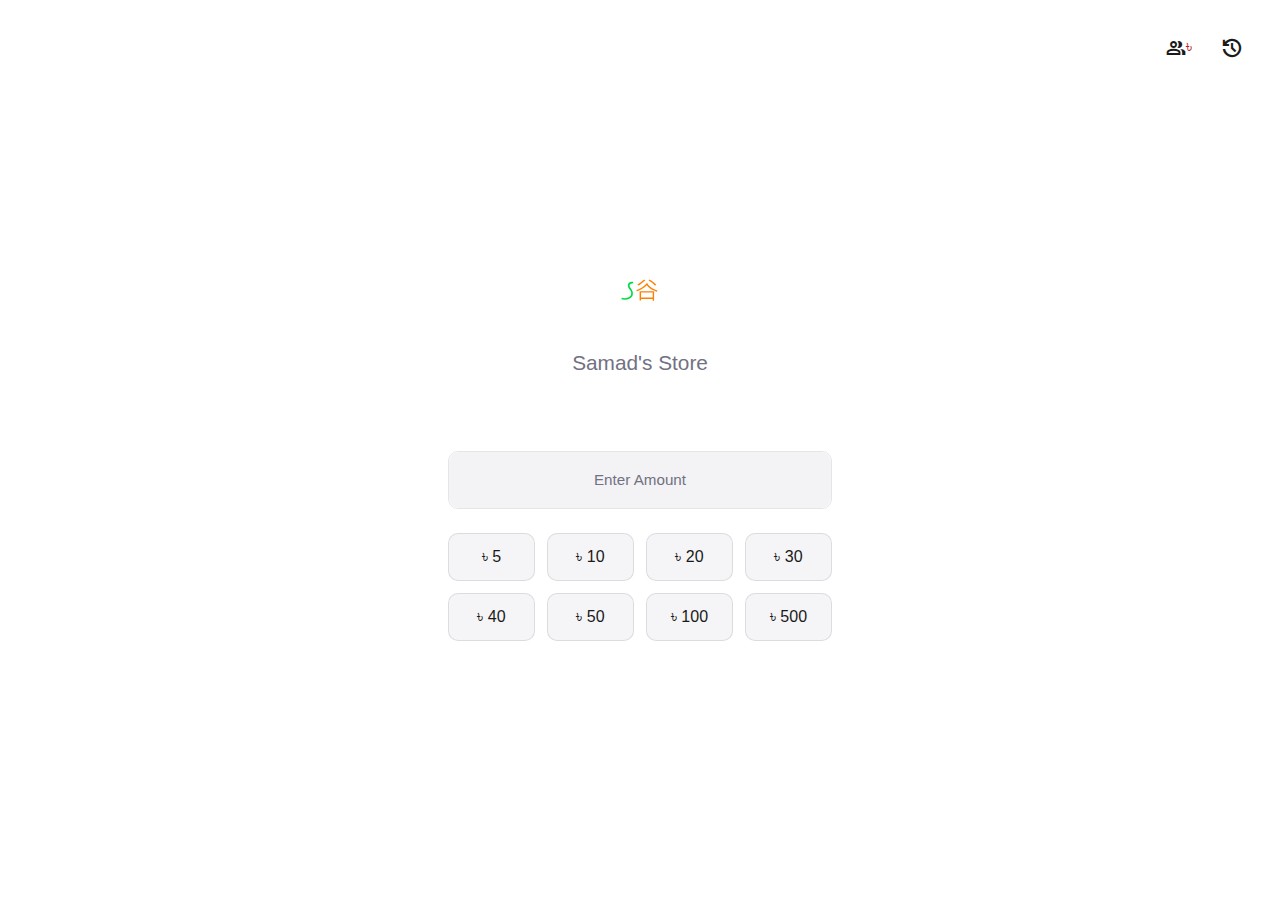
<file: UI_v1/index.html>
<!DOCTYPE html>
<html lang="en">
<head>
    <meta charset="UTF-8">
    <meta name="viewport" content="width=device-width, initial-scale=1.0, maximum-scale=1.0, user-scalable=no">
    <meta name="apple-mobile-web-app-capable" content="yes">
    <meta name="apple-mobile-web-app-status-bar-style" content="default">
    <link rel="icon" type="image/svg" href="assest/store.svg">
    <title>Cash Entry - Tally</title>
    <link rel="stylesheet" href="styles.css">
    <!-- Material Symbols Outlined -->
    <link href="https://fonts.googleapis.com/css2?family=Material+Symbols+Outlined" rel="stylesheet" />
</head>
<body>
    <div class="app">
        <!-- Header -->
        <header class="header">
            <div class="spacer"></div>
            <div style="display:flex; gap:0.5rem; align-items:center;">
                <button class="header-button" id="customerBalanceBtn" aria-label="Customer Balances">
                    <span class="material-symbols-outlined icon-md" style="position:relative;">group<span class="icon-sm" style="position:absolute; top:-2px; color: var(--red-700);">৳</span></span>
                </button>
            <button class="header-button" id="historyBtn" aria-label="History">
                <span class="material-symbols-outlined icon-lg">history</span>
            </button>
            </div>
        </header>

        <!-- Main Content -->
        <main class="main-content">
            <div class="content-container">
                <!-- Logo/Icon Area -->
                <div class="logo-section">
                    <div class="icon-container">
                        <img src="assest/store.svg" alt="Store Logo" class="money-emoji store-logo" />
                    </div>
                    <h2>Samad's Store</h2>
                </div>

                <!-- Cash Input -->
                <div class="input-section">
                    <div class="cash-input-container">
                        <input 
                            type="text" 
                            id="cashInput" 
                            placeholder="Enter Amount"
                            readonly
                            class="cash-input"
                        >
                    </div>

                    <!-- Current Balance Display -->
                    <div class="balance-display" id="balanceDisplay" style="display: none;">
                        <div class="balance-label">Current Balance</div>
                        <div class="balance-amount" id="balanceAmount">৳ 0.00</div>
                    </div>
                </div>

                <!-- Quick Amount Buttons -->
                <div class="quick-amounts">
                    <button class="quick-btn" data-amount="5">৳ 5</button>
                    <button class="quick-btn" data-amount="10">৳ 10</button>
                    <button class="quick-btn" data-amount="20">৳ 20</button>
                    <button class="quick-btn" data-amount="30">৳ 30</button>
                    <button class="quick-btn" data-amount="40">৳ 40</button>
                    <button class="quick-btn" data-amount="50">৳ 50</button>
                    <button class="quick-btn" data-amount="100">৳ 100</button>
                    <button class="quick-btn" data-amount="500">৳ 500</button>
                </div>
            </div>
        </main>

        <!-- Calculator Overlay -->
        <div class="calculator-overlay" id="calculatorOverlay">
            <div class="overlay-bg" id="calculatorBg"></div>
            <div class="calculator" id="calculator">
                <div class="calculator-header">
                    <h3>Calculator</h3>
                    <button class="close-btn" id="closeCalculator" aria-label="Close calculator">
                        <span class="material-symbols-outlined icon-lg">close</span>
                    </button>
                </div>

                <!-- Calculator Display -->
                <div class="calculator-display">
                    <div class="display-text" id="calculatorDisplay">0</div>
                    <!-- Expression / history line shows the chained operations leading to the current value -->
                    <div class="expression-text" id="calculatorExpression" aria-live="polite"></div>
                </div>

                <!-- Calculator Grid -->
                <div class="calculator-grid">
                    <button class="calc-btn function-btn" data-action="clear" aria-label="Clear">
                        <span class="material-symbols-outlined icon-lg">backspace</span>
                    </button>

                    <button class="calc-btn function-btn" data-action="plusminus" aria-label="Plus minus">
                        <span class="symbol-char">±</span>
                    </button>

                    <button class="calc-btn function-btn" data-action="percent" aria-label="Percent">
                        <span class="material-symbols-outlined">percent</span>
                    </button>

                    <button class="calc-btn operation-btn" data-action="divide" aria-label="Divide">
                        <span class="symbol-char">÷</span>
                    </button>
                    
                    <button class="calc-btn number-btn" data-number="7">7</button>
                    <button class="calc-btn number-btn" data-number="8">8</button>
                    <button class="calc-btn number-btn" data-number="9">9</button>

                    <button class="calc-btn operation-btn" data-action="multiply" aria-label="Multiply">
                        <span class="material-symbols-outlined">close</span>
                    </button>
                    
                    <button class="calc-btn number-btn" data-number="4">4</button>
                    <button class="calc-btn number-btn" data-number="5">5</button>
                    <button class="calc-btn number-btn" data-number="6">6</button>

                    <button class="calc-btn operation-btn" data-action="subtract" aria-label="Subtract">
                        <span class="material-symbols-outlined">remove</span>
                    </button>
                    
                    <button class="calc-btn number-btn" data-number="1">1</button>
                    <button class="calc-btn number-btn" data-number="2">2</button>
                    <button class="calc-btn number-btn" data-number="3">3</button>

                    <button class="calc-btn operation-btn" data-action="add" aria-label="Add">
                        <span class="material-symbols-outlined">add</span>
                    </button>
                    
                    <button class="calc-btn number-btn zero-btn" data-number="0">0</button>
                    <button class="calc-btn number-btn" data-number=".">.</button>

                    <button class="calc-btn operation-btn" data-action="equals" aria-label="Equals">
                        <span class="material-symbols-outlined">equal</span>
                    </button>
                </div>

                <!-- Cash In/Out Buttons -->
                <div class="cash-actions">
                    <button class="cash-btn cash-in-btn" id="cashInBtn">Cash In</button>
                    <button class="cash-btn cash-out-btn" id="cashOutBtn">Cash Out</button>
                </div>
            </div>
        </div>

        <!-- Transaction History Sidebar -->
        <div class="history-sidebar" id="historySidebar">
            <div class="history-header">
                <h3>Transaction History</h3>
                <button class="close-btn" id="closeHistory" aria-label="Close history">
                    <span class="material-symbols-outlined icon-lg">close</span>
                </button>
            </div>

            <!-- Summary -->
            <div class="history-summary">
                <div class="summary-row">
                    <span class="summary-label">Cash In:</span>
                    <span class="summary-value cash-in" id="totalCashIn">৳ 0.00</span>
                </div>
                <div class="summary-row">
                    <span class="summary-label">Cash Out:</span>
                    <span class="summary-value cash-out" id="totalCashOut">৳ 0.00</span>
                </div>
                <div class="summary-row total-row">
                    <span class="summary-label">Net Amount:</span>
                    <span class="summary-value" id="netAmount">৳ 0.00</span>
                </div>
            </div>

            <!-- Transaction List -->
            <div class="transaction-list" id="transactionList">
                <div class="empty-state" id="emptyState">
                    No transactions yet
                </div>
            </div>

            <!-- history footer removed as requested -->
        </div>

        <!-- History Overlay Background -->
        <div class="history-overlay-bg" id="historyOverlayBg"></div>

        <!-- Customer Balance Sidebar -->
        <div class="cb-sidebar" id="cbSidebar">
            <div class="history-header"> <!-- reuse existing header styling -->
                <h3>Customer Balances</h3>
                <button class="close-btn" id="closeCbSidebar" aria-label="Close customer balances">
                    <span class="material-symbols-outlined icon-lg">close</span>
                </button>
            </div>
            <div class="cb-content">
                <div class="cb-top-row">
                    <input type="text" id="cbSearch" class="cb-search" placeholder="Search customers">
                    <button class="cb-add-btn" id="cbAddBtn">Add</button>
                </div>
                <div class="cb-list" id="cbList">
                    <div class="cb-empty" id="cbEmptyState">No customers yet</div>
                </div>
            </div>
        </div>
        <div class="cb-overlay-bg" id="cbOverlayBg"></div>

        <!-- Customer Balance Add/Edit Modal (CB modal) -->
        <div class="cb-modal-overlay" id="cbModalOverlay">
            <div class="cb-modal" id="cbModal">
                <div class="cb-modal-header">
                    <h3 id="cbModalTitle">Add Customer</h3>
                    <button class="close-btn" id="closeCbModal" aria-label="Close">
                        <span class="material-symbols-outlined icon-lg">close</span>
                    </button>
                </div>
                <div class="cb-modal-body">
                    <div class="form-field">
                        <label for="cbNameInput">Customer Name</label>
                        <input type="text" id="cbNameInput" placeholder="Name">
                    </div>
                    <div class="form-field">
                        <label for="cbReasonInput">Description</label>
                        <textarea id="cbReasonInput" rows="3" placeholder="Optional description"></textarea>
                    </div>
                    <div class="form-field">
                        <label for="cbAmountInput">Amount</label>
                        <input type="number" id="cbAmountInput" step="0.01" placeholder="0.00">
                        <div class="cb-current-balance" id="cbCurrentBalance" style="display:none;">Current Balance: <span id="cbCurrentBalanceValue">৳ 0.00</span></div>
                    </div>
                </div>
                <!-- Unified Actions: Unpaid (subtract) / Paid (add) -->
                <div class="cb-modal-actions" id="cbActions" style="gap:0.75rem;">
                    <button type="button" class="cb-inc-btn cb-dec" id="cbUnpaidBtn" aria-label="Unpaid (subtract)" style="flex:1;">Unpaid</button>
                    <button type="button" class="cb-inc-btn cb-inc" id="cbPaidBtn" aria-label="Paid (add)" style="flex:1;">Paid</button>
                </div>
            </div>
        </div>

        <!-- Customer Balance History Modal (CBH modal) -->
        <div class="cbh-modal-overlay" id="cbhModalOverlay">
            <div class="cbh-modal" id="cbhModal">
                <div class="cb-modal-header">
                    <h3 id="cbhModalTitle">History</h3>
                    <button class="close-btn" id="closeCbhModal" aria-label="Close">
                        <span class="material-symbols-outlined icon-lg">close</span>
                    </button>
                </div>
                <div class="cbh-history-list" id="cbhHistoryList">
                    <!-- history entries injected here -->
                </div>
            </div>
        </div>
    </div>

    <script src="script.js"></script>
</body>
</html>
</file>
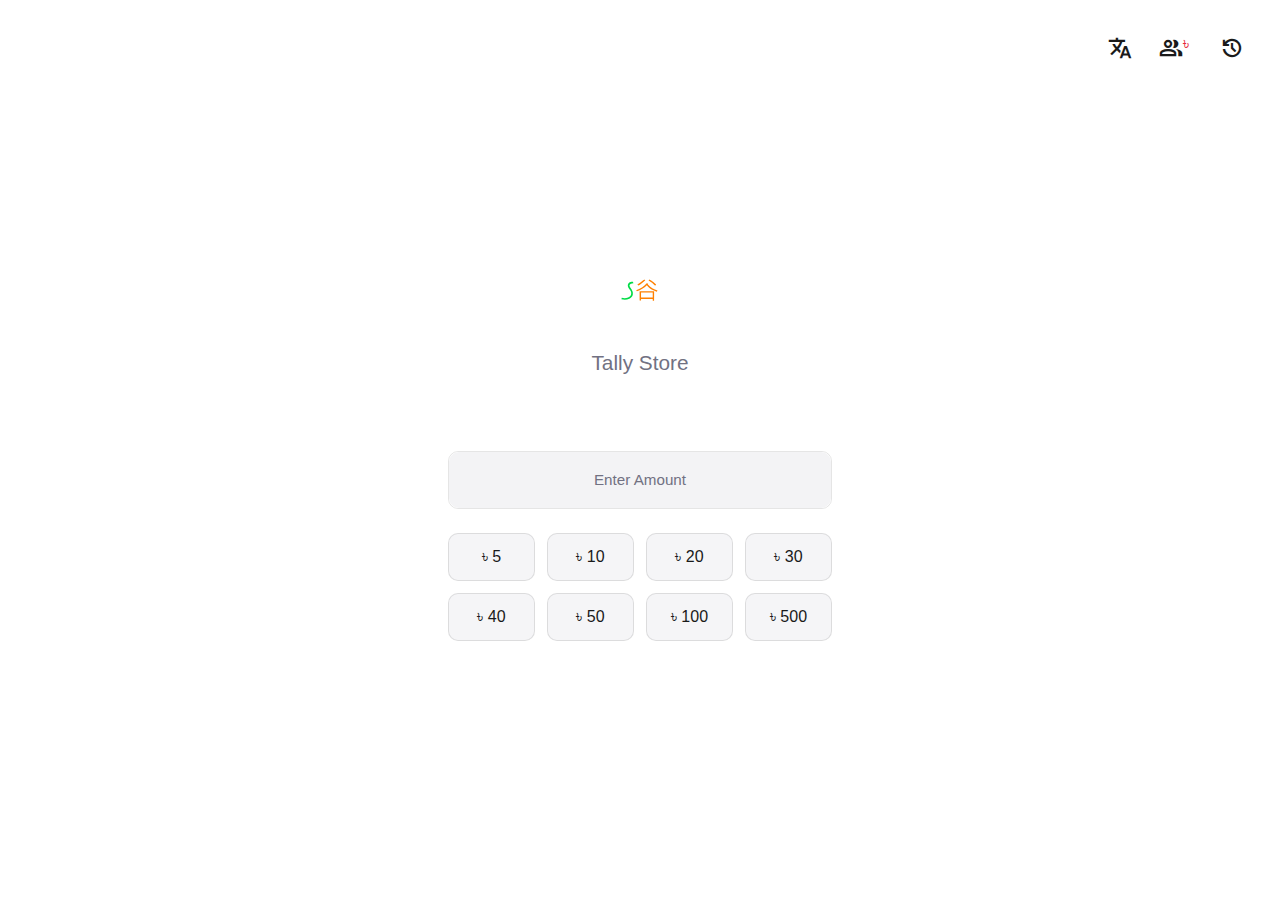
<file: v1/index.html>
<!DOCTYPE html>
<html lang="en">

<head>
    <meta charset="UTF-8">
    <meta name="viewport" content="width=device-width, initial-scale=1.0, maximum-scale=1.0, user-scalable=no">
    <meta name="apple-mobile-web-app-capable" content="yes">
    <meta name="apple-mobile-web-app-status-bar-style" content="default">
    <link rel="icon" type="image/svg" href="assest/store.svg">
    <title data-i18n="pageTitle">Cash Entry - Tally</title>
    <link rel="stylesheet" href="styles.css">
    <!-- Material Symbols Outlined -->
    <link href="https://fonts.googleapis.com/css2?family=Material+Symbols+Outlined" rel="stylesheet" />
</head>

<body>
    <div class="app">
        <!-- Header -->
        <header class="header">
            <div class="spacer"></div>
            <div style="display:flex; gap:0.5rem; align-items:center;">
                <div class="language-switcher" id="languageSwitcher">
                    <button class="header-button" id="languageBtn" aria-label="Language" data-i18n-aria="language">
                        <span class="material-symbols-outlined icon-lg">translate</span>
                    </button>
                    <div class="language-dropdown" id="languageDropdown">
                        <div class="language-option" data-lang="en">
                            <span class="lang-flag">🇺🇸</span>
                            <span class="lang-name" data-i18n="english">English</span>
                        </div>
                        <div class="language-option" data-lang="bn">
                            <span class="lang-flag">🇧🇩</span>
                            <span class="lang-name" data-i18n="bangla">বাংলা</span>
                        </div>
                    </div>
                </div>
                <button class="header-button" id="customerBalanceBtn" aria-label="Customer Balances" data-i18n-aria="customerBalances">
                    <span class="material-symbols-outlined icon-lg"
                        style="position:relative; margin-left: -10px;">group<span class="icon-sm"
                            style="position:absolute; top:-3px; color: var(--red-700); font-size: 0.5rem">৳</span></span>
                </button>
                <button class="header-button" id="historyBtn" aria-label="History" data-i18n-aria="history">
                    <span class="material-symbols-outlined icon-lg">history</span>
                </button>
            </div>
        </header>

        <!-- Main Content -->
        <main class="main-content">
            <div class="content-container">
                <!-- Logo/Icon Area -->
                <div class="logo-section">
                    <div class="icon-container">
                        <img src="assest/store.svg" alt="Store Logo" class="money-emoji store-logo" />
                    </div>
                    <h2>Tally Store</h2>
                </div>

                <!-- Cash Input -->
                <div class="input-section">
                    <div class="cash-input-container">
                        <input type="text" id="cashInput" placeholder="Enter Amount" data-i18n-placeholder="enterAmount" readonly class="cash-input">
                    </div>

                    <!-- Current Balance Display -->
                    <div class="balance-display" id="balanceDisplay" style="display: none;">
                        <div class="balance-label" data-i18n="currentBalance">Current Balance</div>
                        <div class="balance-amount" id="balanceAmount">৳ 0.00</div>
                    </div>
                </div>

                <!-- Quick Amount Buttons -->
                <div class="quick-amounts">
                    <button class="quick-btn" data-amount="5">৳ 5</button>
                    <button class="quick-btn" data-amount="10">৳ 10</button>
                    <button class="quick-btn" data-amount="20">৳ 20</button>
                    <button class="quick-btn" data-amount="30">৳ 30</button>
                    <button class="quick-btn" data-amount="40">৳ 40</button>
                    <button class="quick-btn" data-amount="50">৳ 50</button>
                    <button class="quick-btn" data-amount="100">৳ 100</button>
                    <button class="quick-btn" data-amount="500">৳ 500</button>
                </div>
            </div>
        </main>

        <!-- Calculator Overlay -->
        <div class="calculator-overlay" id="calculatorOverlay">
            <div class="overlay-bg" id="calculatorBg"></div>
            <div class="calculator" id="calculator">
                <!-- New Compact Calculator (no title, down button inside) -->
                <div class="calculator-top">
                    <button class="calc-dismiss-btn" id="closeCalculator" aria-label="Close calculator">
                        <span class="material-symbols-outlined">expand_more</span>
                    </button>
                </div>
                <div class="calculator-display">
                    <div class="display-text" id="calculatorDisplay">0</div>
                    <div class="expression-text" id="calculatorExpression" aria-live="polite"></div>
                </div>

                <!-- Redesigned Keypad -->
                <div class="keypad-grid" id="keypadGrid">
                    <!-- Row 1 -->
                    <button class="kp-btn kp-clear" data-action="allclear" data-i18n="allClear">AC</button>
                    <button class="kp-btn kp-func" data-action="backspace" aria-label="Backspace" data-i18n-aria="backspace"><span
                            class="material-symbols-outlined">backspace</span></button>
                    <button class="kp-btn kp-op" data-action="percent" aria-label="Percent" data-i18n-aria="percent">
                        <svg xmlns="http://www.w3.org/2000/svg" viewBox="0 0 640 640" aria-hidden="true"
                            focusable="false">
                            <path fill="currentColor"
                                d="M288 192C288 139 245 96 192 96C139 96 96 139 96 192C96 245 139 288 192 288C245 288 288 245 288 192zM544 448C544 395 501 352 448 352C395 352 352 395 352 448C352 501 395 544 448 544C501 544 544 501 544 448zM534.6 150.6C547.1 138.1 547.1 117.8 534.6 105.3C522.1 92.8 501.8 92.8 489.3 105.3L105.3 489.3C92.8 501.8 92.8 522.1 105.3 534.6C117.8 547.1 138.1 547.1 150.6 534.6L534.6 150.6z" />
                        </svg>
                    </button>
                    <button class="kp-btn kp-cash-out cash-out-btn" id="cashOutBtn" data-i18n="cashOut">Cash Out</button>
                    <!-- plus spans rows 4-5 column 5 -->

                    <!-- Row 2 -->
                    <button class="kp-btn kp-num" data-number="7">7</button>
                    <button class="kp-btn kp-num" data-number="8">8</button>
                    <button class="kp-btn kp-num" data-number="9">9</button>
                    <button class="kp-btn kp-cash-in cash-in-btn" id="cashInBtn" data-i18n="cashIn">Cash In</button>

                    <!-- Row 3 -->
                    <button class="kp-btn kp-num" data-number="4">4</button>
                    <button class="kp-btn kp-num" data-number="5">5</button>
                    <button class="kp-btn kp-num" data-number="6">6</button>
                    <button class="kp-btn kp-op" data-op="*" aria-label="Multiply">
                        <svg xmlns="http://www.w3.org/2000/svg" viewBox="0 0 640 640" aria-hidden="true"
                            focusable="false">
                            <path fill="currentColor"
                                d="M183.1 137.4C170.6 124.9 150.3 124.9 137.8 137.4C125.3 149.9 125.3 170.2 137.8 182.7L275.2 320L137.9 457.4C125.4 469.9 125.4 490.2 137.9 502.7C150.4 515.2 170.7 515.2 183.2 502.7L320.5 365.3L457.9 502.6C470.4 515.1 490.7 515.1 503.2 502.6C515.7 490.1 515.7 469.8 503.2 457.3L365.8 320L503.1 182.6C515.6 170.1 515.6 149.8 503.1 137.3C490.6 124.8 470.3 124.8 457.8 137.3L320.5 274.7L183.1 137.4z" />
                        </svg>
                    </button>
                    <button class="kp-btn kp-op" data-op="/" aria-label="Divide">
                        <svg xmlns="http://www.w3.org/2000/svg" viewBox="0 0 640 640" aria-hidden="true"
                            focusable="false">
                            <path fill="currentColor"
                                d="M320 112C350.9 112 376 137.1 376 168C376 198.9 350.9 224 320 224C289.1 224 264 198.9 264 168C264 137.1 289.1 112 320 112zM96 320C96 302.3 110.3 288 128 288L512 288C529.7 288 544 302.3 544 320C544 337.7 529.7 352 512 352L128 352C110.3 352 96 337.7 96 320zM264 472C264 441.1 289.1 416 320 416C350.9 416 376 441.1 376 472C376 502.9 350.9 528 320 528C289.1 528 264 502.9 264 472z" />
                        </svg>
                    </button>

                    <!-- Row 4 -->
                    <button class="kp-btn kp-num" data-number="1">1</button>
                    <button class="kp-btn kp-num" data-number="2">2</button>
                    <button class="kp-btn kp-num" data-number="3">3</button>
                    <button class="kp-btn kp-op" data-op="-" aria-label="Minus">
                        <svg xmlns="http://www.w3.org/2000/svg" viewBox="0 0 640 640" aria-hidden="true"
                            focusable="false">
                            <path fill="currentColor"
                                d="M96 320C96 302.3 110.3 288 128 288L512 288C529.7 288 544 302.3 544 320C544 337.7 529.7 352 512 352L128 352C110.3 352 96 337.7 96 320z" />
                        </svg>
                    </button>
                    <button class="kp-btn kp-plus kp-plus-span" data-op="+" aria-label="Plus">
                        <svg xmlns="http://www.w3.org/2000/svg" viewBox="0 0 640 640" aria-hidden="true"
                            focusable="false">
                            <path fill="currentColor"
                                d="M352 128C352 110.3 337.7 96 320 96C302.3 96 288 110.3 288 128L288 288L128 288C110.3 288 96 302.3 96 320C96 337.7 110.3 352 128 352L288 352L288 512C288 529.7 302.3 544 320 544C337.7 544 352 529.7 352 512L352 352L512 352C529.7 352 544 337.7 544 320C544 302.3 529.7 288 512 288L352 288L352 128z" />
                        </svg>
                    </button>

                    <!-- Row 5 -->
                    <button class="kp-btn kp-num" data-number=".">.</button>
                    <button class="kp-btn kp-num" data-number="0">0</button>
                    <button class="kp-btn kp-num" data-number="00">00</button>
                    <button class="kp-btn kp-op" data-action="equals" aria-label="Equals">
                        <svg xmlns="http://www.w3.org/2000/svg" viewBox="0 0 640 640" aria-hidden="true"
                            focusable="false">
                            <path fill="currentColor"
                                d="M128 192C110.3 192 96 206.3 96 224C96 241.7 110.3 256 128 256L512 256C529.7 256 544 241.7 544 224C544 206.3 529.7 192 512 192L128 192zM128 384C110.3 384 96 398.3 96 416C96 433.7 110.3 448 128 448L512 448C529.7 448 544 433.7 544 416C544 398.3 529.7 384 512 384L128 384z" />
                        </svg>
                    </button>
                    <!-- plus continues span -->
                </div>
            </div>
        </div>

        <!-- Transaction History Sidebar -->
        <div class="history-sidebar" id="historySidebar">
            <div class="history-header">
                <h3 data-i18n="transactionHistory">Transaction History</h3>
                <button class="close-btn" id="closeHistory" aria-label="Close history" data-i18n-aria="close">
                    <span class="material-symbols-outlined icon-lg">close</span>
                </button>
            </div>

            <!-- Summary -->
            <div class="history-summary">
                <div class="summary-row">
                    <span class="summary-label" data-i18n="cashInLabel">Cash In:</span>
                    <span class="summary-value cash-in" id="totalCashIn">৳ 0.00</span>
                </div>
                <div class="summary-row">
                    <span class="summary-label" data-i18n="cashOutLabel">Cash Out:</span>
                    <span class="summary-value cash-out" id="totalCashOut">৳ 0.00</span>
                </div>
                <div class="summary-row total-row">
                    <span class="summary-label" data-i18n="netAmount">Net Amount:</span>
                    <span class="summary-value" id="netAmount">৳ 0.00</span>
                </div>
            </div>

            <!-- Transaction List -->
            <div class="transaction-list" id="transactionList">
                <div class="empty-state" id="emptyState" data-i18n="noTransactions">
                    No transactions yet
                </div>
            </div>

            <!-- history footer removed as requested -->
        </div>

        <!-- History Overlay Background -->
        <div class="history-overlay-bg" id="historyOverlayBg"></div>

        <!-- Customer Balance Sidebar -->
        <div class="cb-sidebar" id="cbSidebar">
            <div class="history-header"> <!-- reuse existing header styling -->
                <h3 data-i18n="customerBalancesTitle">Customer Balances</h3>
                <button class="close-btn" id="closeCbSidebar" aria-label="Close customer balances" data-i18n-aria="close">
                    <span class="material-symbols-outlined icon-lg">close</span>
                </button>
            </div>
            <div class="cb-content">
                <div class="cb-top-row">
                    <input type="text" id="cbSearch" class="cb-search" placeholder="Search customers" data-i18n-placeholder="searchCustomers">
                    <button class="cb-add-btn" id="cbAddBtn" data-i18n="add">Add</button>
                </div>
                <div class="cb-totals" id="cbTotals" style="display:none;">
                    <div class="cb-total-item">
                        <span class="cb-total-label" data-i18n="advancePaid">Advance Paid:</span>
                        <span class="cb-total-value cb-total-paid" id="cbTotalPaid">৳ 0.00</span>
                    </div>
                    <div class="cb-total-item" style="align-items: end;">
                        <span class="cb-total-label" data-i18n="totalUnpaid">Total Unpaid:</span>
                        <span class="cb-total-value cb-total-unpaid" id="cbTotalUnpaid">৳ 0.00</span>
                    </div>
                </div>
                <div class="cb-list" id="cbList">
                    <div class="cb-empty" id="cbEmptyState" data-i18n="noCustomers">No customers yet</div>
                </div>
            </div>
        </div>
        <div class="cb-overlay-bg" id="cbOverlayBg"></div>

        <!-- Customer Balance Add/Edit Modal (CB modal) -->
        <div class="cb-modal-overlay" id="cbModalOverlay">
            <div class="cb-modal" id="cbModal">
                <div class="cb-modal-header">
                    <h3 id="cbModalTitle" data-i18n="addCustomer">Add Customer</h3>
                    <button class="close-btn" id="closeCbModal" aria-label="Close" data-i18n-aria="close">
                        <span class="material-symbols-outlined icon-lg">close</span>
                    </button>
                </div>
                <div class="cb-modal-body">
                    <div class="form-field">
                        <input type="text" id="cbNameInput" placeholder="Customer Name" data-i18n-placeholder="customerName">
                    </div>
                    <div class="form-field">
                        <textarea id="cbReasonInput" rows="2" placeholder="Order Details" data-i18n-placeholder="orderDetails"></textarea>
                        <!-- Current Balance moved here (after description) -->
                        <div class="cb-current-balance" id="cbCurrentBalance" style="display:none;"><span data-i18n="currentBalanceLabel">Current Balance:</span>
                            <span id="cbCurrentBalanceValue">৳ 0.00</span>
                        </div>
                    </div>
                    <div class="form-field">
                        <!-- Embedded Customer Balance Calculator -->
                        <div class="cb-calc" id="cbCalc">
                            <div class="cb-calculator" id="cbCalculator">
                                <div class="cb-calculator-display">
                                    <div class="cb-display-text" id="cbCalcDisplay">0</div>
                                    <div class="cb-expression-text" id="cbCalcExpression"></div>
                                </div>
                                <div class="cb-keypad-grid" id="cbKeypadGrid">
                                    <!-- Row 1 (AC, Backspace, Percent, Unpaid) -->
                                    <button class="cb-kp-btn cb-kp-clear" data-action="allclear">AC</button>
                                    <button class="cb-kp-btn cb-kp-func" data-action="backspace"
                                        aria-label="Backspace"><span
                                            class="material-symbols-outlined">backspace</span></button>
                                    <button class="cb-kp-btn cb-kp-op" data-action="percent" aria-label="Percent">
                                        <svg xmlns="http://www.w3.org/2000/svg" viewBox="0 0 640 640" aria-hidden="true"
                                            focusable="false">
                                            <path fill="currentColor"
                                                d="M288 192C288 139 245 96 192 96C139 96 96 139 96 192C96 245 139 288 192 288C245 288 288 245 288 192zM544 448C544 395 501 352 448 352C395 352 352 395 352 448C352 501 395 544 448 544C501 544 544 501 544 448zM534.6 150.6C547.1 138.1 547.1 117.8 534.6 105.3C522.1 92.8 501.8 92.8 489.3 105.3L105.3 489.3C92.8 501.8 92.8 522.1 105.3 534.6C117.8 547.1 138.1 547.1 150.6 534.6L534.6 150.6z" />
                                        </svg>
                                    </button>
                                    <button class="cb-kp-btn cb-kp-unpaid" id="cbUnpaidBtn"
                                        aria-label="Unpaid" data-i18n="unpaid" data-i18n-aria="unpaid">Unpaid</button>
                                    <!-- Row 2 (7 8 9 Paid) -->
                                    <button class="cb-kp-btn cb-kp-num" data-number="7">7</button>
                                    <button class="cb-kp-btn cb-kp-num" data-number="8">8</button>
                                    <button class="cb-kp-btn cb-kp-num" data-number="9">9</button>
                                    <button class="cb-kp-btn cb-kp-paid" id="cbPaidBtn" aria-label="Paid" data-i18n="paid" data-i18n-aria="paid">Paid</button>
                                    <!-- Row 3 (4 5 6 * /) -->
                                    <button class="cb-kp-btn cb-kp-num" data-number="4">4</button>
                                    <button class="cb-kp-btn cb-kp-num" data-number="5">5</button>
                                    <button class="cb-kp-btn cb-kp-num" data-number="6">6</button>
                                    <button class="cb-kp-btn cb-kp-op" data-op="*" aria-label="Multiply">
                                        <svg xmlns="http://www.w3.org/2000/svg" viewBox="0 0 640 640" aria-hidden="true"
                                            focusable="false">
                                            <path fill="currentColor"
                                                d="M183.1 137.4C170.6 124.9 150.3 124.9 137.8 137.4C125.3 149.9 125.3 170.2 137.8 182.7L275.2 320L137.9 457.4C125.4 469.9 125.4 490.2 137.9 502.7C150.4 515.2 170.7 515.2 183.2 502.7L320.5 365.3L457.9 502.6C470.4 515.1 490.7 515.1 503.2 502.6C515.7 490.1 515.7 469.8 503.2 457.3L365.8 320L503.1 182.6C515.6 170.1 515.6 149.8 503.1 137.3C490.6 124.8 470.3 124.8 457.8 137.3L320.5 274.7L183.1 137.4z" />
                                        </svg>
                                    </button>
                                    <button class="cb-kp-btn cb-kp-op" data-op="/" aria-label="Divide">
                                        <svg xmlns="http://www.w3.org/2000/svg" viewBox="0 0 640 640" aria-hidden="true"
                                            focusable="false">
                                            <path fill="currentColor"
                                                d="M320 112C350.9 112 376 137.1 376 168C376 198.9 350.9 224 320 224C289.1 224 264 198.9 264 168C264 137.1 289.1 112 320 112zM96 320C96 302.3 110.3 288 128 288L512 288C529.7 288 544 302.3 544 320C544 337.7 529.7 352 512 352L128 352C110.3 352 96 337.7 96 320zM264 472C264 441.1 289.1 416 320 416C350.9 416 376 441.1 376 472C376 502.9 350.9 528 320 528C289.1 528 264 502.9 264 472z" />
                                        </svg>
                                    </button>
                                    <!-- Row 4 (1 2 3 - plus spans rows 4-5) -->
                                    <button class="cb-kp-btn cb-kp-num" data-number="1">1</button>
                                    <button class="cb-kp-btn cb-kp-num" data-number="2">2</button>
                                    <button class="cb-kp-btn cb-kp-num" data-number="3">3</button>
                                    <button class="cb-kp-btn cb-kp-op" data-op="-" aria-label="Minus">
                                        <svg xmlns="http://www.w3.org/2000/svg" viewBox="0 0 640 640" aria-hidden="true"
                                            focusable="false">
                                            <path fill="currentColor"
                                                d="M96 320C96 302.3 110.3 288 128 288L512 288C529.7 288 544 302.3 544 320C544 337.7 529.7 352 512 352L128 352C110.3 352 96 337.7 96 320z" />
                                        </svg>
                                    </button>
                                    <button class="cb-kp-btn cb-kp-plus cb-kp-plus-span" data-op="+" aria-label="Plus">
                                        <svg xmlns="http://www.w3.org/2000/svg" viewBox="0 0 640 640" aria-hidden="true"
                                            focusable="false">
                                            <path fill="currentColor"
                                                d="M352 128C352 110.3 337.7 96 320 96C302.3 96 288 110.3 288 128L288 288L128 288C110.3 288 96 302.3 96 320C96 337.7 110.3 352 128 352L288 352L288 512C288 529.7 302.3 544 320 544C337.7 544 352 529.7 352 512L352 352L512 352C529.7 352 544 337.7 544 320C544 302.3 529.7 288 512 288L352 288L352 128z" />
                                        </svg>
                                    </button>
                                    <!-- Row 5 (. 0 00 equals) -->
                                    <button class="cb-kp-btn cb-kp-num" data-number=".">.</button>
                                    <button class="cb-kp-btn cb-kp-num" data-number="0">0</button>
                                    <button class="cb-kp-btn cb-kp-num" data-number="00">00</button>
                                    <button class="cb-kp-btn cb-kp-op" data-action="equals" aria-label="Equals">
                                        <svg xmlns="http://www.w3.org/2000/svg" viewBox="0 0 640 640" aria-hidden="true"
                                            focusable="false">
                                            <path fill="currentColor"
                                                d="M128 192C110.3 192 96 206.3 96 224C96 241.7 110.3 256 128 256L512 256C529.7 256 544 241.7 544 224C544 206.3 529.7 192 512 192L128 192zM128 384C110.3 384 96 398.3 96 416C96 433.7 110.3 448 128 448L512 448C529.7 448 544 433.7 544 416C544 398.3 529.7 384 512 384L128 384z" />
                                        </svg>
                                    </button>
                                </div>
                            </div>
                        </div>
                    </div>
                </div>
                <!-- Unified Actions: Unpaid (subtract) / Paid (add) -->
                <!-- Action buttons moved into keypad (Unpaid/Paid) to mirror main calculator layout -->
            </div>
        </div>

        <!-- Customer Balance History Modal (CBH modal) -->
        <div class="cbh-modal-overlay" id="cbhModalOverlay">
            <div class="cbh-modal" id="cbhModal">
                <div class="cb-modal-header">
                    <h3 id="cbhModalTitle" data-i18n="historyTitle">History</h3>
                    <button class="close-btn" id="closeCbhModal" aria-label="Close" data-i18n-aria="close">
                        <span class="material-symbols-outlined icon-lg">close</span>
                    </button>
                </div>
                <div class="cbh-history-list" id="cbhHistoryList">
                    <!-- history entries injected here -->
                </div>
            </div>
        </div>
    </div>

    <script src="../config/localization.js"></script>
    <script src="script.js"></script>
</body>

</html>
</file>
<file: UI_v1/styles.css>
/* Rebuilt stylesheet with standardized typography */
/* =========================================================
   Global Design Tokens & Theme
   ========================================================= */
:root {
  --font-size: 16px;
  /* root scaling base */
  /* Color tokens */
  --background: #ffffff;
  --foreground: #1a1a1a;
  --card: #ffffff;
  --card-foreground: #1a1a1a;
  --primary: #030213;
  --primary-foreground: #ffffff;
  --secondary: #f4f4f5;
  --secondary-foreground: #030213;
  --muted: #ececf0;
  --muted-foreground: #717182;
  --accent: #e9ebef;
  --accent-foreground: #030213;
  --destructive: #d4183d;
  --destructive-foreground: #ffffff;
  --border: rgba(0, 0, 0, 0.1);
  --input: transparent;
  --input-background: #f3f3f5;
  --switch-background: #cbced4;
  --ring: rgba(0, 0, 0, 0.2);
  --radius: 0.625rem;
  --green-600: #16a34a;
  --green-700: #15803d;
  --red-600: #dc2626;
  --red-700: #b91c1c;
  --font-weight-normal: 400;
  --font-weight-medium: 500;
  /* Typography scale */
  --fs-xs: 0.70rem;
  --fs-sm: 0.80rem;
  --fs-base: 0.95rem;
  --fs-btn: 0.95rem;
  --fs-amount: 1.05rem;
  --fs-heading-sm: 1.20rem;
  --fs-heading-md: 1.30rem;
  --fs-display: 1.75rem;
  --fs-key: 1.20rem;
  /* Icon sizes */
  --icon-sm: 1rem;
  --icon-md: 1.25rem;
  --icon-lg: 1.5rem;
  --icon-xl: 1.75rem;
}

@media (prefers-color-scheme: dark) {
  :root {
    --background: #1a1a1a;
    --foreground: #fff;
    --card: #1a1a1a;
    --card-foreground: #fff;
    --primary: #fff;
    --primary-foreground: #1a1a1a;
    --secondary: #404040;
    --secondary-foreground: #fff;
    --muted: #303030;
    --muted-foreground: #a1a1aa;
    --accent: #686868;
    --accent-foreground: #fff;
    --border: #686868;
    --input: #686868;
    --input-background: #202020;
    --ring: rgba(255, 255, 255, 0.2);
  }
}

/* Base */
* {
  margin: 0;
  padding: 0;
  box-sizing: border-box;
}

html {
  font-size: var(--font-size);
  height: 100%;
  height: -webkit-fill-available;
}

body {
  font-family: -apple-system, BlinkMacSystemFont, 'Segoe UI', 'Roboto', 'Oxygen', 'Ubuntu', 'Cantarell', sans-serif;
  background: var(--background);
  color: var(--foreground);
  line-height: 1.5;
  font-weight: var(--font-weight-normal);
  font-size: var(--fs-base);
  min-height: 100vh;
  min-height: -webkit-fill-available;
  -webkit-user-select: none;
  -moz-user-select: none;
  -ms-user-select: none;
  user-select: none;
  -webkit-tap-highlight-color: transparent;
}

.app {
  min-height: 100vh;
  min-height: -webkit-fill-available;
  position: relative;
  overscroll-behavior: none;
}

.material-symbols-outlined {
  font-variation-settings: 'FILL' 0, 'wght' 500, 'GRAD' 0, 'opsz' 24;
  font-family: 'Material Symbols Outlined';
  line-height: 1;
  display: inline-block;
  vertical-align: middle;
  font-size: var(--icon-md);
}

.icon-sm {
  font-size: var(--icon-sm) !important;
}

.icon-md {
  font-size: var(--icon-md) !important;
}

.icon-lg {
  font-size: var(--icon-lg) !important;
}

.icon-xl {
  font-size: var(--icon-xl) !important;
}

.symbol-char {
  font-size: 2.3rem;
  line-height: 1;
  opacity: .7;
  display: inline-block;
  vertical-align: middle;
}

/* Header */
.header {
  display: flex;
  justify-content: space-between;
  align-items: center;
  padding: 1.5rem;
}

.spacer {
  width: 2rem;
}

.header h1 {
  font-size: var(--fs-heading-sm);
  font-weight: var(--font-weight-medium);
}

.header-button {
  width: 3rem;
  height: 3rem;
  border: none;
  background: transparent;
  border-radius: 50%;
  cursor: pointer;
  display: flex;
  align-items: center;
  justify-content: center;
  color: var(--foreground);
  transition: background-color .2s ease;
}

.header-button:hover {
  background: var(--muted);
}

/* Main / Logo */
.main-content {
  display: flex;
  flex-direction: column;
  align-items: center;
  justify-content: center;
  padding: 0 1.5rem;
  min-height: calc(100vh - 200px);
}

.content-container {
  width: 100%;
  max-width: 24rem;
  display: flex;
  flex-direction: column;
  gap: 1.5rem;
}

.logo-section {
  text-align: center;
  margin-bottom: 3rem;
}

.icon-container {
  width: 5rem;
  height: 5rem;
  background: rgba(255, 255, 255, 0.1);
  border-radius: 50%;
  display: flex;
  align-items: center;
  justify-content: center;
  margin: 0 auto 1rem;
}

.money-emoji {
  width: 2.5rem;
  height: 2.5rem;
}

.logo-section h2 {
  font-size: var(--fs-heading-md);
  color: var(--muted-foreground);
  font-weight: var(--font-weight-normal);
}

/* Inputs & Quick Buttons */
.input-section {
  display: flex;
  flex-direction: column;
  gap: 1rem;
}

.cash-input-container {
  border: 1px solid var(--border);
  position: relative;
  border-radius: var(--radius);
}

.cash-input {
  width: 100%;
  height: 3.5rem;
  background: var(--input-background);
  border: none;
  border-radius: var(--radius);
  padding: 0 1rem;
  text-align: center;
  font-size: var(--fs-base);
  color: var(--foreground);
  cursor: pointer;
  outline: none;
  transition: background-color .2s ease;
}

.cash-input:focus {
  background: var(--muted);
}

.cash-input::placeholder {
  color: var(--muted-foreground);
}

.balance-display {
  text-align: center;
}

.balance-label {
  font-size: var(--fs-sm);
  color: var(--muted-foreground);
  margin-bottom: .25rem;
}

.balance-amount {
  font-size: var(--fs-amount);
  font-weight: var(--font-weight-medium);
}

.quick-amounts {
  display: grid;
  grid-template-columns: repeat(4, 1fr);
  gap: .75rem;
}

.quick-btn {
  height: 3rem;
  border: 1px solid var(--border);
  background: rgba(236, 236, 240, 0.5);
  border-radius: var(--radius);
  cursor: pointer;
  font-size: var(--fs-btn);
  font-weight: var(--font-weight-medium);
  color: var(--foreground);
  transition: all .2s ease;
}

.quick-btn:hover {
  background: var(--muted);
  transform: translateY(-1px);
}

/* Calculator */
.calculator-overlay {
  position: fixed;
  inset: 0;
  z-index: 50;
  display: none;
}

.calculator-overlay.active {
  display: block;
}

.overlay-bg {
  position: absolute;
  inset: 0;
  background: rgba(0, 0, 0, 0.2);
}

.calculator {
  position: absolute;
  bottom: 0;
  left: 0;
  right: 0;
  background: var(--background);
  border-top: 1px solid var(--border);
  border-top-left-radius: 1.25rem;
  border-top-right-radius: 1.25rem;
  padding: 1.5rem;
  box-shadow: 0 -10px 25px rgba(0, 0, 0, 0.1);
  transform: translateY(100%);
  transition: transform .3s cubic-bezier(.4, 0, .2, 1);
  overflow-y: auto;
  display: flex;
  flex-direction: column;
}

.calculator-overlay.active .calculator {
  transform: translateY(0);
}

.calculator-header {
  display: flex;
  justify-content: space-between;
  align-items: center;
  margin-bottom: 1rem;
}

.calculator-header h3 {
  font-size: var(--fs-heading-sm);
  font-weight: var(--font-weight-medium);
}

.close-btn {
  width: 3rem;
  height: 3rem;
  border: none;
  background: transparent;
  border-radius: 50%;
  cursor: pointer;
  display: flex;
  align-items: center;
  justify-content: center;
  font-size: var(--icon-lg);
  color: var(--foreground);
  transition: background-color .2s ease;
}

.close-btn:hover {
  background: var(--muted);
}

.calculator-display {
  background: rgba(236, 236, 240, 0.15);
  border-radius: .5rem;
  padding: 1rem;
  margin-bottom: 1.5rem;
}

.display-text {
  text-align: right;
  font-size: var(--fs-display);
  min-height: 3rem;
  display: flex;
  align-items: center;
  justify-content: flex-end;
  font-weight: var(--font-weight-medium);
}

.expression-text {
  text-align: right;
  font-size: var(--fs-sm);
  color: var(--muted-foreground);
  margin-top: .25rem;
  min-height: 1.25rem;
  white-space: nowrap;
  overflow: hidden;
  text-overflow: ellipsis;
}

.calculator-top {
  display: flex;
  justify-content: center;
  align-items: center;
  margin-bottom: .5rem;
}

.calc-dismiss-btn {
  background: transparent;
  border: none;
  color: var(--muted-foreground);
  width: 100%;
  height: 2.25rem;
  border-radius: 6px;
  display: flex;
  align-items: center;
  justify-content: center;
  cursor: pointer;
  font-size: 1.9rem;
}

.calc-dismiss-btn:hover {
  background: var(--muted);
  color: var(--foreground);
}

.calculator-display {
  display: flex;
  flex-direction: column;
  gap: .25rem;
  padding: 1rem 1rem .85rem;
  position: relative;
}

/* New Keypad Layout */
.keypad-grid {
  display: grid;
  grid-template-columns: repeat(5, 1fr);
  grid-auto-rows: 3.25rem;
  gap: .5rem;
  align-items: stretch;
}

.kp-btn {
  border: none;
  border-radius: .65rem;
  font-size: 1.15rem;
  font-weight: 500;
  cursor: pointer;
  display: flex;
  align-items: center;
  justify-content: center;
  user-select: none;
  transition: background .15s ease, transform .15s ease;
  padding: .25rem;
}

.kp-btn:active {
  transform: scale(.95);
}

.kp-btn:hover {
  filter: brightness(1.05);
}

.kp-num {
  background: var(--card);
  border: 1px solid var(--border);
  color: var(--foreground);
}

.kp-num:hover {
  background: var(--muted);
}

.kp-op {
  background: var(--accent);
  color: var(--secondary-foreground);
}

.kp-op:hover {
  background: var(--muted-foreground);
}

.kp-op svg,
.kp-plus-span svg {
  width: 1.4rem;
  height: 1.4rem;
  display: block;
  pointer-events: none;
}

.kp-plus-span svg {
  width: 1.9rem;
  height: 1.9rem;
}

.kp-clear {
  background: #eb8634;
  color: #fff;
}

.kp-plus {
  background: #eb8634;
  color: #fff;
}

.kp-func {
  background: var(--accent);
  color: var(--primary);
  font-weight: 600;
}

.kp-equals {
  background: var(--secondary);
  color: var(--secondary-foreground);
  font-weight: 600;
}

.kp-cash-in {
  grid-row: 2/3;
  grid-column: 4/6;
  font-size: .95rem;
  padding: 0 .25rem;
  white-space: nowrap;
}

.kp-cash-out {
  grid-row: 1/2;
  grid-column: 4/6;
  font-size: .95rem;
  padding: 0 .25rem;
  white-space: nowrap;
}

.kp-plus-span {
  grid-row: 4/6;
  grid-column: 5/6;
  font-size: 2rem;
  font-weight: 600;
}

.kp-btn[data-action="percent"] {
  font-size: 1rem;
}

@media (max-width:480px) {
  .keypad-grid {
    grid-auto-rows: 3rem;
    gap: .4rem;
  }

  .kp-btn {
    font-size: 1rem;
  }

  .kp-plus-span {
    font-size: 1.6rem;
  }
}

/* History expression & delete */
.transaction-item {
  position: relative;
  overflow: hidden;
}

.transaction-expression {
  font-size: var(--fs-xs);
  color: var(--muted-foreground);
  margin-top: 2px;
}

.transaction-right {
  display: flex;
  flex-direction: column;
  align-items: flex-end;
  gap: 2px;
}

.tx-delete-btn {
  background: transparent;
  border: none;
  color: var(--muted-foreground);
  cursor: pointer;
  padding: .25rem;
  border-radius: .35rem;
  display: flex;
  align-items: center;
  justify-content: center;
}

.tx-delete-btn:hover {
  background: var(--muted);
  color: var(--foreground);
}

.transaction-item.removing {
  animation: fadeOutSlide .28s ease forwards;
}

@keyframes fadeOutSlide {
  to {
    opacity: 0;
    transform: translateX(40px);
    height: 0;
    margin: 0;
    padding: 0;
  }
}

.calculator-grid {
  display: grid;
  grid-template-columns: repeat(4, 1fr);
  gap: .75rem;
  margin-bottom: 10px;
  flex-shrink: 0;
}

.calc-btn {
  height: 3.5rem;
  border: none;
  border-radius: var(--radius);
  cursor: pointer;
  font-size: var(--fs-key);
  font-weight: var(--font-weight-medium);
  transition: all .18s ease;
  touch-action: manipulation;
  user-select: none;
  padding: .25rem .5rem;
}

.calc-btn:hover {
  transform: translateY(-1px);
}

.calc-btn:active {
  transform: translateY(0);
}

.number-btn {
  background: var(--card);
  border: 1px solid var(--border);
  color: var(--foreground);
}

.number-btn:hover {
  background: var(--muted);
}

.operation-btn {
  background: var(--primary);
  color: var(--primary-foreground);
}

.operation-btn:hover {
  background: rgba(255, 255, 255, 0.7);
  color: var(--foreground);
}

.function-btn {
  background: var(--secondary);
  color: var(--secondary-foreground);
}

.function-btn:hover {
  background: var(--accent);
}

.zero-btn {
  grid-column: span 2;
}

.calc-btn[data-action="clear"],
.calc-btn[data-action="equals"] {
  background: #eb8634;
  color: #fff;
  border: none;
}

.calc-btn[data-action="clear"]:hover,
.calc-btn[data-action="equals"]:hover {
  background: #d97428;
}

.cash-actions {
  display: grid;
  grid-template-columns: repeat(2, 1fr);
  gap: .75rem;
  flex-shrink: 0;
  margin-top: 10px;
}

.cash-btn {
  height: 3.5rem;
  border: none;
  border-radius: var(--radius);
  cursor: pointer;
  font-size: var(--fs-btn);
  font-weight: var(--font-weight-medium);
  transition: all .2s ease;
  touch-action: manipulation;
  user-select: none;
}

.cash-btn:active {
  transform: scale(.98);
}

.cash-in-btn {
  background: var(--green-600);
  color: #fff;
}

.cash-in-btn:hover {
  background: var(--green-700);
}

.cash-out-btn {
  background: var(--red-600);
  color: #fff;
}

.cash-out-btn:hover {
  background: var(--red-700);
}

/* Sidebars */
.history-sidebar,
.cb-sidebar {
  position: fixed;
  top: 0;
  right: 0;
  width: 20rem;
  height: 100vh;
  background: var(--background);
  border-left: 1px solid var(--border);
  box-shadow: -10px 0 25px rgba(0, 0, 0, 0.1);
  z-index: 60;
  transform: translateX(100%);
  transition: transform .3s cubic-bezier(.4, 0, .2, 1);
  display: flex;
  flex-direction: column;
}

.history-sidebar.active,
.cb-sidebar.active {
  transform: translateX(0);
}

.history-overlay-bg,
.cb-overlay-bg {
  position: fixed;
  inset: 0;
  background: rgba(0, 0, 0, 0.2);
  z-index: 50;
  display: none;
}

.history-overlay-bg.active,
.cb-overlay-bg.active {
  display: block;
}

.history-header {
  display: flex;
  justify-content: space-between;
  align-items: center;
  padding: 1.5rem;
  border-bottom: 1px solid var(--border);
}

.history-header h3 {
  font-size: var(--fs-heading-sm);
  font-weight: var(--font-weight-medium);
}

.history-summary {
  padding: 1.5rem;
  border-bottom: 1px solid var(--border);
}

.summary-row {
  display: flex;
  justify-content: space-between;
  margin-bottom: .5rem;
}

.summary-row:last-child {
  margin-bottom: 0;
}

.total-row {
  border-top: 1px solid var(--border);
  padding-top: .5rem;
  margin-top: .5rem;
}

.summary-label {
  color: var(--muted-foreground);
  font-size: var(--fs-sm);
}

.summary-value.cash-in {
  color: var(--green-600);
}

.summary-value.cash-out {
  color: var(--red-600);
}

.transaction-list {
  flex: 1;
  overflow-y: auto;
  padding: 1.5rem;
}

.empty-state {
  text-align: center;
  color: var(--muted-foreground);
  padding: 2rem 0;
  font-size: var(--fs-sm);
}

.transaction-item {
  background: var(--card);
  border: 1px solid var(--border);
  border-radius: .5rem;
  padding: .75rem;
  margin-bottom: .75rem;
  display: flex;
  justify-content: space-between;
  align-items: center;
}

.transaction-info {
  display: flex;
  flex-direction: column;
}

.transaction-type {
  display: flex;
  align-items: center;
  gap: .5rem;
  margin-bottom: .25rem;
  font-size: var(--fs-base);
}

.type-indicator {
  width: .5rem;
  height: .5rem;
  border-radius: 50%;
}

.type-indicator.cash-in {
  background: var(--green-600);
}

.type-indicator.cash-out {
  background: var(--red-600);
}

.transaction-time {
  font-size: var(--fs-sm);
  color: var(--muted-foreground);
}

.transaction-amount {
  text-align: right;
  font-weight: var(--font-weight-medium);
  font-size: var(--fs-amount);
}

.transaction-amount.cash-in {
  color: var(--green-600);
}

.transaction-amount.cash-out {
  color: var(--red-600);
}

/* Customer Balances & Modals */
.cb-content {
  flex: 1;
  display: flex;
  flex-direction: column;
  padding: 1.5rem;
  gap: 1rem;
}

.cb-top-row {
  display: flex;
  gap: .5rem;
}

.cb-search {
  flex: 1;
  height: 2.5rem;
  border: 1px solid var(--border);
  background: var(--input-background);
  border-radius: var(--radius);
  padding: 0 .75rem;
  color: var(--foreground);
  font-size: var(--fs-base);
}

.cb-search:focus {
  outline: none;
  background: var(--muted);
}

.cb-add-btn {
  height: 2.5rem;
  padding: 0 1rem;
  border: none;
  background: var(--primary);
  color: var(--primary-foreground);
  border-radius: var(--radius);
  cursor: pointer;
  font-weight: var(--font-weight-medium);
  font-size: var(--fs-btn);
}

.cb-add-btn:hover {
  background: rgba(255, 255, 255, 0.7);
  color: var(--foreground);
}

.cb-list {
  flex: 1;
  overflow-y: auto;
  display: flex;
  flex-direction: column;
  gap: .5rem;
}

.cb-empty {
  text-align: center;
  color: var(--muted-foreground);
  padding: 2rem 0;
  font-size: var(--fs-sm);
}

.cb-row {
  display: flex;
  justify-content: space-between;
  align-items: center;
  background: var(--card);
  border: 1px solid var(--border);
  border-radius: .5rem;
  padding: .65rem .75rem;
  cursor: pointer;
  user-select: none;
}

.cb-row:active {
  transform: scale(.985);
}

.cb-row-name {
  font-weight: var(--font-weight-medium);
  font-size: var(--fs-base);
}

.cb-row-amount {
  font-weight: var(--font-weight-medium);
  font-size: var(--fs-amount);
}

.cb-row-amount.positive {
  color: var(--green-600);
}

.cb-row-amount.negative {
  color: var(--red-600);
}

.cb-modal-overlay,
.cbh-modal-overlay {
  position: fixed;
  inset: 0;
  display: none;
  z-index: 70;
}

.cb-modal-overlay.active,
.cbh-modal-overlay.active {
  display: block;
}

.cb-modal-overlay::before,
.cbh-modal-overlay::before {
  content: "";
  position: absolute;
  inset: 0;
  background: rgba(0, 0, 0, 0.3);
}

.cb-modal,
.cbh-modal {
  position: absolute;
  bottom: 0;
  left: 0;
  right: 0;
  background: var(--background);
  border-top-left-radius: 1.25rem;
  border-top-right-radius: 1.25rem;
  padding: 1.25rem 1.25rem 1.5rem;
  max-height: 85vh;
  overflow-y: auto;
  transform: translateY(100%);
  transition: transform .3s cubic-bezier(.4, 0, .2, 1);
  display: flex;
  flex-direction: column;
}

.cb-modal-overlay.active .cb-modal,
.cbh-modal-overlay.active .cbh-modal {
  transform: translateY(0);
}

.cb-modal-header {
  display: flex;
  justify-content: space-between;
  align-items: center;
  margin-bottom: 1rem;
}

.cb-modal-header h3,
.cbh-modal .cb-modal-header h3 {
  font-size: var(--fs-heading-sm);
  font-weight: var(--font-weight-medium);
}

.cb-modal-body {
  display: flex;
  flex-direction: column;
  gap: 1rem;
}

.form-field {
  display: flex;
  flex-direction: column;
  gap: .35rem;
}

.form-field label {
  font-size: var(--fs-sm);
  color: var(--muted-foreground);
}

.form-field input,
.form-field textarea {
  border: 1px solid var(--border);
  border-radius: var(--radius);
  background: var(--input-background);
  padding: .6rem .75rem;
  font-size: var(--fs-base);
  color: var(--foreground);
  resize: vertical;
  font-family: inherit;
}

.form-field input:focus,
.form-field textarea:focus {
  outline: none;
  background: var(--muted);
}

.form-field input[disabled] {
  opacity: .6;
  cursor: not-allowed;
}

.cb-modal-actions {
  margin-top: .5rem;
  display: flex;
  gap: .75rem;
}

.cb-current-balance {
  margin-top: .4rem;
  font-size: var(--fs-xs);
  color: var(--muted-foreground);
}

.cb-current-balance span {
  font-weight: var(--font-weight-medium);
}

.cb-inc-btn {
  width: 2.75rem;
  border: 1px solid var(--border);
  background: var(--secondary);
  color: var(--secondary-foreground);
  border-radius: var(--radius);
  font-size: var(--fs-key);
  cursor: pointer;
  display: flex;
  align-items: center;
  justify-content: center;
  transition: background-color .15s ease, transform .15s ease;
}

.cb-inc-btn.cb-inc {
  background: var(--green-600);
  color: #fff;
  border: none;
}

.cb-inc-btn.cb-dec {
  background: var(--red-600);
  color: #fff;
  border: none;
}

.cb-inc-btn.cb-inc:hover {
  background: var(--green-700);
}

.cb-inc-btn.cb-dec:hover {
  background: var(--red-700);
}

.cb-inc-btn:hover {
  transform: translateY(-1px);
}

.cb-inc-btn:active {
  transform: scale(.94);
}

.cb-save-btn {
  background: #eb8634 !important;
  color: #fff !important;
  border: none;
}

.cb-save-btn:hover:not([disabled]) {
  background: #d97428 !important;
}

.cb-save-btn[disabled] {
  opacity: .55;
  cursor: not-allowed;
  filter: grayscale(10%);
}

.hidden {
  display: none !important;
}

.cbh-history-list {
  display: flex;
  flex-direction: column;
  gap: .5rem;
}

.cbh-entry {
  background: var(--card);
  border: 1px solid var(--border);
  border-radius: .5rem;
  padding: .65rem .75rem;
  display: flex;
  flex-direction: column;
  gap: .35rem;
}

.cbh-entry-line {
  display: flex;
  justify-content: space-between;
  align-items: center;
}

.cbh-entry-amount {
  font-weight: var(--font-weight-medium);
  font-size: var(--fs-amount);
}

.cbh-entry-amount.positive {
  color: var(--green-600);
}

.cbh-entry-amount.negative {
  color: var(--red-600);
}

.cbh-entry-reason {
  font-size: var(--fs-sm);
  color: var(--muted-foreground);
  white-space: pre-wrap;
}

.cbh-entry-time {
  font-size: var(--fs-xs);
  color: var(--muted-foreground);
  text-align: right;
}

/* Responsive */
@media (max-width:640px) {
  .header {
    padding: 1rem;
  }

  .main-content {
    padding: 0 1rem;
  }

  .calculator {
    padding: 1rem;
  }

  .calculator-header {
    margin-bottom: .75rem;
  }

  .calculator-display {
    margin-bottom: 1rem;
    padding: .75rem;
  }

  .calculator-grid {
    gap: .5rem;
  }

  .quick-amounts {
    grid-template-columns: repeat(2, 1fr);
    gap: .5rem;
  }

  .quick-btn {
    height: 2.5rem;
  }

  .cb-sidebar,
  .history-sidebar {
    width: 100%;
  }
}

@media (max-width:480px) {
  .calculator {
    padding: .75rem;
    border-radius: 0;
  }

  .calculator-header {
    margin-bottom: .5rem;
  }

  .calculator-display {
    margin-bottom: .75rem;
    padding: .5rem;
  }

  .calculator-grid {
    gap: .5rem;
  }
}

@media (max-height:500px) and (orientation:landscape) {
  .calculator {
    padding: .5rem;
  }

  .calculator-header {
    margin-bottom: .25rem;
  }

  .calculator-display {
    margin-bottom: .5rem;
    padding: .5rem;
  }
}

@media (max-width:380px) {
  .quick-btn {
    height: 3rem;
  }
}

/* Animations & Misc */
.fade-in {
  animation: fadeIn .3s ease-in-out;
}

@keyframes fadeIn {
  from {
    opacity: 0;
  }

  to {
    opacity: 1;
  }
}

.slide-up {
  animation: slideUp .3s cubic-bezier(.4, 0, .2, 1);
}

@keyframes slideUp {
  from {
    transform: translateY(100%);
  }

  to {
    transform: translateY(0);
  }
}

.slide-in-right {
  animation: slideInRight .3s cubic-bezier(.4, 0, .2, 1);
}

@keyframes slideInRight {
  from {
    transform: translateX(100%);
  }

  to {
    transform: translateX(0);
  }
}

input:focus {
  background: var(--muted);
}

.save_btn {
  min-width: 120px;
  margin: auto;
  margin-top: 5px;
}

/* Quick Amount Buttons */
.quick-amounts {
  display: grid;
  grid-template-columns: repeat(4, 1fr);
  gap: 0.75rem;
}

.quick-btn {
  height: 3rem;
  border: 1px solid var(--border);
  background-color: rgba(236, 236, 240, 0.5);
  border-radius: var(--radius);
  cursor: pointer;
  font-size: 1rem;
  font-weight: var(--font-weight-medium);
  color: var(--foreground);
  transition: all 0.2s ease;
}

.quick-btn:hover {
  background-color: var(--muted);
  transform: translateY(-1px);
}

/* Calculator Overlay */
.calculator-overlay {
  position: fixed;
  inset: 0;
  z-index: 50;
  display: none;
}

.calculator-overlay.active {
  display: block;
}

.overlay-bg {
  position: absolute;
  inset: 0;
  background-color: rgba(0, 0, 0, 0.2);
}

.calculator {
  position: absolute;
  bottom: 0;
  left: 0;
  right: 0;
  background-color: var(--background);
  border-top: 1px solid var(--border);
  border-top-left-radius: 1.25rem;
  border-top-right-radius: 1.25rem;
  padding: 1.5rem;
  box-shadow: 0 -10px 25px rgba(0, 0, 0, 0.1);
  transform: translateY(100%);
  transition: transform 0.3s cubic-bezier(0.4, 0, 0.2, 1);
  overflow-y: auto;
  display: flex;
  flex-direction: column;
}

.calculator-overlay.active .calculator {
  transform: translateY(0);
}

.calculator-header {
  display: flex;
  justify-content: space-between;
  align-items: center;
  margin-bottom: 1rem;
}

.calculator-header h3 {
  font-size: 1.2rem;
  font-weight: var(--font-weight-medium);
}

.close-btn {
  width: 3rem;
  height: 3rem;
  border: none;
  background: transparent;
  border-radius: 50%;
  cursor: pointer;
  display: flex;
  align-items: center;
  justify-content: center;
  font-size: 1.25rem;
  color: var(--foreground);
  transition: background-color 0.2s ease;
}

.close-btn:hover {
  background-color: var(--muted);
}

/* Calculator Display */
.calculator-display {
  background-color: rgba(236, 236, 240, 0.15);
  border-radius: 0.5rem;
  padding: 1rem;
  margin-bottom: 1.5rem;
}

.display-text {
  text-align: right;
  font-size: 1.75rem;
  /* larger display text for all sizes */
  min-height: 3rem;
  display: flex;
  align-items: center;
  justify-content: flex-end;
  font-weight: var(--font-weight-medium);
}

/* Expression / chained operations shown under the main display */
.expression-text {
  text-align: right;
  font-size: 0.9rem;
  color: var(--muted-foreground);
  margin-top: 0.25rem;
  min-height: 1.25rem;
  white-space: nowrap;
  overflow: hidden;
  text-overflow: ellipsis;
}

/* SVG icons inside calculator buttons */
/* Material symbol icons inside buttons */
.material-symbols-outlined {
  font-variation-settings: 'FILL' 0, 'wght' 500, 'GRAD' 0, 'opsz' 24;
  font-family: 'Material Symbols Outlined';
  font-size: 1.6rem;
  /* larger icons globally */
  line-height: 1;
  display: inline-block;
  vertical-align: middle;
}

/* Header and close button icon sizing */
.header-button .material-symbols-outlined,
.close-btn .material-symbols-outlined,
.history-header .material-symbols-outlined {
  font-size: 1.1rem;
  color: inherit;
}

.calculator-header .material-symbols-outlined {
  font-size: 1.25rem;
}

/* Fallback glyph styling for characters used where material icons aren't available */
.symbol-char {
  font-size: 2.3rem;
  line-height: 1;
  opacity: 0.7;
  display: inline-block;
  vertical-align: middle;
  color: inherit;
}

/* legacy SVG fallback rule name kept for reference */
.calc-btn svg {
  width: 1.6rem;
  height: 1.6rem;
  display: block;
  margin: 0 auto;
}

/* Make icon colors inherit from button text color */
.calc-btn svg path,
.calc-btn svg line,
.calc-btn svg circle {
  stroke: currentColor;
}

/* Calculator Grid */
.calculator-grid {
  display: grid;
  grid-template-columns: repeat(4, 1fr);
  gap: 0.75rem;
  margin-bottom: 10px;
  flex-shrink: 0;
}

.calc-btn {
  height: 3.5rem;
  border: none;
  border-radius: var(--radius);
  cursor: pointer;
  font-size: 1.3rem;
  font-weight: var(--font-weight-medium);
  transition: all 0.18s ease;
  touch-action: manipulation;
  user-select: none;
  padding: 0.25rem 0.5rem;
}

.calc-btn:hover {
  transform: translateY(-1px);
}

.calc-btn:active {
  transform: translateY(0);
}

.number-btn {
  background-color: var(--card);
  border: 1px solid var(--border);
  color: var(--foreground);
}

.number-btn:hover {
  background-color: var(--muted);
}

.operation-btn {
  background-color: var(--primary);
  color: var(--primary-foreground);
}

.operation-btn:hover {
  background-color: rgba(255, 255, 255, 0.7);
}

.function-btn {
  background-color: var(--secondary);
  color: var(--secondary-foreground);
}

.function-btn:hover {
  background-color: var(--accent);
}

.zero-btn {
  grid-column: span 2;
}

/* Highlight clear and equals with requested orange color */
.calc-btn[data-action="clear"],
.calc-btn[data-action="equals"] {
  background-color: #eb8634;
  color: #ffffff;
  border: none;
}

.calc-btn[data-action="clear"]:hover,
.calc-btn[data-action="equals"]:hover {
  background-color: #d97428;
}

/* Cash Action Buttons */
.cash-actions {
  display: grid;
  grid-template-columns: repeat(2, 1fr);
  gap: 0.75rem;
  flex-shrink: 0;
  margin-top: 10px;
}

.cash-btn {
  height: 3.5rem;
  border: none;
  border-radius: var(--radius);
  cursor: pointer;
  font-size: 1.1rem;
  font-weight: var(--font-weight-medium);
  transition: all 0.2s ease;
  touch-action: manipulation;
  user-select: none;
}

.cash-btn:active {
  transform: scale(0.98);
}

.cash-in-btn {
  background-color: var(--green-600);
  color: white;
}

.cash-in-btn:hover {
  background-color: var(--green-700);
}

.cash-out-btn {
  background-color: var(--red-600);
  color: white;
}

.cash-out-btn:hover {
  background-color: var(--red-700);
}

/* Transaction History Sidebar */
.history-sidebar {
  position: fixed;
  top: 0;
  right: 0;
  width: 20rem;
  height: 100vh;
  background-color: var(--background);
  border-left: 1px solid var(--border);
  box-shadow: -10px 0 25px rgba(0, 0, 0, 0.1);
  z-index: 60;
  transform: translateX(100%);
  transition: transform 0.3s cubic-bezier(0.4, 0, 0.2, 1);
  display: flex;
  flex-direction: column;
}

.history-sidebar.active {
  transform: translateX(0);
}

.history-overlay-bg {
  position: fixed;
  inset: 0;
  background-color: rgba(0, 0, 0, 0.2);
  z-index: 50;
  display: none;
}

.history-overlay-bg.active {
  display: block;
}

/* Customer Balance Sidebar (mirrors history sidebar) */
.cb-sidebar {
  position: fixed;
  top: 0;
  right: 0;
  width: 20rem;
  height: 100vh;
  background-color: var(--background);
  border-left: 1px solid var(--border);
  box-shadow: -10px 0 25px rgba(0, 0, 0, 0.1);
  z-index: 60;
  transform: translateX(100%);
  transition: transform 0.3s cubic-bezier(0.4, 0, 0.2, 1);
  display: flex;
  flex-direction: column;
}

.cb-sidebar.active {
  transform: translateX(0);
}

.cb-overlay-bg {
  position: fixed;
  inset: 0;
  background-color: rgba(0, 0, 0, 0.2);
  z-index: 50;
  display: none;
}

.cb-overlay-bg.active {
  display: block;
}

.cb-content {
  flex: 1;
  display: flex;
  flex-direction: column;
  padding: 1.5rem;
  gap: 1rem;
}

.cb-top-row {
  display: flex;
  gap: 0.5rem;
}

.cb-search {
  flex: 1;
  height: 2.5rem;
  border: 1px solid var(--border);
  background: var(--input-background);
  border-radius: var(--radius);
  padding: 0 0.75rem;
  color: var(--foreground);
  font-size: 0.95rem;
}

.cb-search:focus {
  outline: none;
  background: var(--muted);
}

.cb-add-btn {
  height: 2.5rem;
  padding: 0 1rem;
  border: none;
  background: var(--primary);
  color: var(--primary-foreground);
  border-radius: var(--radius);
  cursor: pointer;
  font-weight: var(--font-weight-medium);
}

.cb-add-btn:hover {
  background: rgba(255, 255, 255, 0.7);
  color: var(--foreground);
}

.cb-list {
  flex: 1;
  overflow-y: auto;
  display: flex;
  flex-direction: column;
  gap: 0.5rem;
}

.cb-empty {
  text-align: center;
  color: var(--muted-foreground);
  padding: 2rem 0;
}

.cb-row {
  display: flex;
  justify-content: space-between;
  align-items: center;
  background: var(--card);
  border: 1px solid var(--border);
  border-radius: 0.5rem;
  padding: 0.65rem 0.75rem;
  cursor: pointer;
  user-select: none;
}

.cb-row:active {
  transform: scale(0.985);
}

.cb-row-name {
  font-weight: var(--font-weight-medium);
}

.cb-row-amount {
  font-weight: var(--font-weight-medium);
}

.cb-row-amount.positive {
  color: var(--green-600);
}

.cb-row-amount.negative {
  color: var(--red-600);
}

/* Modals (reuse look & feel) */
.cb-modal-overlay,
.cbh-modal-overlay {
  position: fixed;
  inset: 0;
  display: none;
  z-index: 70;
}

.cb-modal-overlay.active,
.cbh-modal-overlay.active {
  display: block;
}

.cb-modal-overlay::before,
.cbh-modal-overlay::before {
  content: "";
  position: absolute;
  inset: 0;
  background: rgba(0, 0, 0, 0.3);
}

.cb-modal,
.cbh-modal {
  position: absolute;
  bottom: 0;
  left: 0;
  right: 0;
  background: var(--background);
  border-top-left-radius: 1.25rem;
  border-top-right-radius: 1.25rem;
  padding: 1.25rem 1.25rem 1.5rem;
  max-height: 85vh;
  overflow-y: auto;
  transform: translateY(100%);
  transition: transform 0.3s cubic-bezier(0.4, 0, 0.2, 1);
  display: flex;
  flex-direction: column;
}

.cb-modal-overlay.active .cb-modal,
.cbh-modal-overlay.active .cbh-modal {
  transform: translateY(0);
}

.cb-modal-header {
  display: flex;
  justify-content: space-between;
  align-items: center;
  margin-bottom: 1rem;
}

.cb-modal-body {
  display: flex;
  flex-direction: column;
  gap: 1rem;
}

.form-field {
  display: flex;
  flex-direction: column;
  gap: 0.35rem;
}

.form-field label {
  font-size: 0.8rem;
  color: var(--muted-foreground);
}

.form-field input,
.form-field textarea {
  border: 1px solid var(--border);
  border-radius: var(--radius);
  background: var(--input-background);
  padding: 0.6rem 0.75rem;
  font-size: 0.95rem;
  color: var(--foreground);
  resize: vertical;
  font-family: inherit;
}

.form-field input:focus,
.form-field textarea:focus {
  outline: none;
  background: var(--muted);
}

.form-field input[disabled] {
  opacity: 0.6;
  cursor: not-allowed;
}

.cb-modal-actions {
  margin-top: 0.5rem;
  display: flex;
  gap: 0.75rem;
}

/* Amount adjust row */
.cb-amount-row {
  display: flex;
  align-items: stretch;
  gap: 0.5rem;
}

.cb-amount-row input {
  flex: 1;
  text-align: center;
}

.cb-inc-btn {
  width: 2.75rem;
  height: 3rem;
  border: 1px solid var(--border);
  background: var(--secondary);
  color: var(--secondary-foreground);
  border-radius: var(--radius);
  cursor: pointer;
  display: flex;
  align-items: center;
  justify-content: center;
  transition: background-color 0.15s ease, transform 0.15s ease;
}

.cb-inc-btn.cb-inc {
  background: var(--green-600);
  color: #fff;
  border: none;
}

.cb-inc-btn.cb-dec {
  background: var(--red-600);
  color: #fff;
  border: none;
}

.cb-inc-btn.cb-inc:hover {
  background: var(--green-700);
}

.cb-inc-btn.cb-dec:hover {
  background: var(--red-700);
}

.cb-inc-btn:hover {
  transform: translateY(-1px);
}

.cb-inc-btn:active {
  transform: scale(0.94);
}

/* Save button custom color */
.cb-save-btn {
  background: #eb8634 !important;
  color: #fff !important;
  border: none;
}

.cb-save-btn:hover:not([disabled]) {
  background: #d97428 !important;
}

.cb-save-btn[disabled] {
  opacity: 0.55;
  cursor: not-allowed;
  filter: grayscale(10%);
}

.cb-current-balance {
  margin-top: 0.4rem;
  font-size: 0.75rem;
  color: var(--muted-foreground);
}

.cb-current-balance span {
  font-weight: var(--font-weight-medium);
}

.hidden {
  display: none !important;
}

/* History list in CBH modal */
.cbh-history-list {
  display: flex;
  flex-direction: column;
  gap: 0.5rem;
}

.cbh-entry {
  background: var(--card);
  border: 1px solid var(--border);
  border-radius: 0.5rem;
  padding: 0.65rem 0.75rem;
  display: flex;
  flex-direction: column;
  gap: 0.35rem;
}

.cbh-entry-line {
  display: flex;
  justify-content: space-between;
  align-items: center;
}

.cbh-entry-amount {
  font-weight: var(--font-weight-medium);
}

.cbh-entry-amount.positive {
  color: var(--green-600);
}

.cbh-entry-amount.negative {
  color: var(--red-600);
}

.cbh-entry-reason {
  font-size: 0.8rem;
  color: var(--muted-foreground);
  white-space: pre-wrap;
}

.cbh-entry-time {
  font-size: 0.7rem;
  color: var(--muted-foreground);
  text-align: right;
}

@media (max-width: 640px) {
  .cb-sidebar {
    width: 100%;
  }
}

.history-header {
  display: flex;
  justify-content: space-between;
  align-items: center;
  padding: 1.5rem;
  border-bottom: 1px solid var(--border);
}

.history-header h3 {
  font-size: 1.125rem;
  font-weight: var(--font-weight-medium);
}

/* History Summary */
.history-summary {
  padding: 1.5rem;
  border-bottom: 1px solid var(--border);
}

.summary-row {
  display: flex;
  justify-content: space-between;
  margin-bottom: 0.5rem;
}

.summary-row:last-child {
  margin-bottom: 0;
}

.total-row {
  border-top: 1px solid var(--border);
  padding-top: 0.5rem;
  margin-top: 0.5rem;
}

.summary-label {
  color: var(--muted-foreground);
}

.summary-value.cash-in {
  color: var(--green-600);
}

.summary-value.cash-out {
  color: var(--red-600);
}

/* Transaction List */
.transaction-list {
  flex: 1;
  overflow-y: auto;
  padding: 1.5rem;
}

.empty-state {
  text-align: center;
  color: var(--muted-foreground);
  padding: 2rem 0;
}

.transaction-item {
  background-color: var(--card);
  border: 1px solid var(--border);
  border-radius: 0.5rem;
  padding: 0.75rem;
  margin-bottom: 0.75rem;
  display: flex;
  justify-content: space-between;
  align-items: center;
}

.transaction-info {
  display: flex;
  flex-direction: column;
}

.transaction-type {
  display: flex;
  align-items: center;
  gap: 0.5rem;
  margin-bottom: 0.25rem;
}

.type-indicator {
  width: 0.5rem;
  height: 0.5rem;
  border-radius: 50%;
}

.type-indicator.cash-in {
  background-color: var(--green-600);
}

.type-indicator.cash-out {
  background-color: var(--red-600);
}

.transaction-time {
  font-size: 0.875rem;
  color: var(--muted-foreground);
}

.transaction-amount {
  text-align: right;
  font-weight: var(--font-weight-medium);
}

.transaction-amount.cash-in {
  color: var(--green-600);
}

.transaction-amount.cash-out {
  color: var(--red-600);
}

/* History Footer */
.history-footer {
  padding: 1.5rem;
  border-top: 1px solid var(--border);
}

.clear-history-btn {
  width: 100%;
  height: 2.5rem;
  border: 1px solid var(--border);
  background-color: transparent;
  border-radius: var(--radius);
  cursor: pointer;
  font-size: 1rem;
  color: var(--foreground);
  transition: background-color 0.2s ease;
}

.clear-history-btn:hover {
  background-color: var(--muted);
}

/* Responsive Design */
@media (max-width: 640px) {
  .header {
    padding: 1rem;
  }

  .main-content {
    padding: 0 1rem;
  }


  .calculator {
    padding: 1rem;
    bottom: 0;
  }

  .calculator-header {
    margin-bottom: 0.75rem;
  }

  .calculator-display {
    margin-bottom: 1rem;
    padding: 0.75rem;
  }

  .display-text {
    font-size: 1.75rem;
    min-height: 3rem;
  }

  .calculator-grid {
    gap: 0.5rem;
    margin-bottom: 10px;
  }

  .calc-btn {
    height: 3.5rem;
    font-size: 1.3rem;
    padding: 0.25rem;
  }

  .cash-actions {
    gap: 0.5rem;
    margin-top: 10px;
  }

  .cash-btn {
    height: 3.5rem;
    font-size: 1.1rem;
  }

  .history-sidebar {
    width: 100%;
  }

  .quick-amounts {
    grid-template-columns: repeat(2, 1fr);
    gap: 0.5rem;
  }

  .quick-btn {
    height: 2.5rem;
    font-size: 1rem;
  }

  .logo-section {
    margin-bottom: 2rem;
  }

  .icon-container {
    width: 4rem;
    height: 4rem;
  }

  .money-emoji {
    font-size: 1.5rem;
  }
}

/* Extra small screens */
@media (max-width: 480px) {
  .calculator {
    padding: 0.75rem;
    border-radius: 0;
    bottom: 0;
  }

  .calculator-header {
    margin-bottom: 0.5rem;
  }

  .calculator-display {
    margin-bottom: 0.75rem;
    padding: 0.5rem;
  }

  .calculator-grid {
    gap: 0.5rem;
    margin-bottom: 10px;
  }

  .calc-btn {
    height: 3.5rem;
    font-size: 1.3rem;
    padding: 0.25rem;
    border-radius: calc(var(--radius) - 0.1rem);
  }

  .cash-actions {
    margin-top: 10px;
  }

  .cash-btn {
    height: 3.5rem;
    font-size: 1.1rem;
  }

  .header {
    padding: 0.75rem;
  }

  .header h1 {
    font-size: 1.125rem;
  }

  .main-content {
    padding: 0 0.75rem;
  }
}

/* Landscape mobile orientation */
@media (max-height: 500px) and (orientation: landscape) {
  .calculator {
    padding: 0.5rem;
    bottom: 0;
  }

  .calculator-header {
    margin-bottom: 0.25rem;
  }

  .calculator-display {
    margin-bottom: 0.5rem;
    padding: 0.5rem;
  }

  .display-text {
    font-size: 1.75rem;
    min-height: 3rem;
  }

  .calculator-grid {
    gap: 0.25rem;
    margin-bottom: 10px;
  }

  .calc-btn {
    height: 3.5rem;
    font-size: 1.3rem;
  }

  .cash-actions {
    margin-top: 10px;
  }

  .cash-btn {
    height: 3.5rem;
    font-size: 1.1rem;
  }
}

/* Animation classes */
.fade-in {
  animation: fadeIn 0.3s ease-in-out;
}

@keyframes fadeIn {
  from {
    opacity: 0;
  }

  to {
    opacity: 1;
  }
}

.slide-up {
  animation: slideUp 0.3s cubic-bezier(0.4, 0, 0.2, 1);
}

@keyframes slideUp {
  from {
    transform: translateY(100%);
  }

  to {
    transform: translateY(0);
  }
}

.slide-in-right {
  animation: slideInRight 0.3s cubic-bezier(0.4, 0, 0.2, 1);
}

@keyframes slideInRight {
  from {
    transform: translateX(100%);
  }

  to {
    transform: translateX(0);
  }
}

/* Extra emphasis for very small mobile devices (dense UI) */
@media (max-width: 380px) {
  .display-text {
    font-size: 1.75rem;
    min-height: 3rem;
  }

  .calc-btn svg {
    width: 1.6rem;
    height: 1.6rem;
  }

  .calc-btn {
    height: 3.5rem;
    font-size: 1.3rem;
  }

  .quick-btn {
    font-size: 1rem;
    height: 3rem;
  }
}

input:focus {
  background-color: var(--muted);
}

.save_btn {
  min-width: 120px;
  margin: auto;
  margin-top: 5px;
}

/* === Removal of right-side shade (sidebar and overlays) === */
.history-sidebar,
.cb-sidebar {
  box-shadow: none !important;
}

.history-overlay-bg,
.cb-overlay-bg {
  background: transparent !important;
}

/* === End of removal of right-side shade === */
</file>
<file: v1/styles.css>
/* Rebuilt stylesheet with standardized typography */
/* =========================================================
  Global Design Tokens & Theme
  ========================================================= */
:root {
  --font-size: 16px;
  /* root scaling base */
  /* Color tokens */
  --background: #ffffff;
  --foreground: #1a1a1a;
  --card: #ffffff;
  --card-foreground: #1a1a1a;
  --primary: #030213;
  --primary-foreground: #ffffff;
  --secondary: #f1f1f1;
  --secondary-foreground: #030213;
  --muted: #ececf0;
  --muted-foreground: #717182;
  --accent: #e9ebef;
  --accent-foreground: #030213;
  --destructive: #e62737;
  --destructive-foreground: #ffffff;
  --border: rgba(0, 0, 0, 0.1);
  --input: transparent;
  --input-background: #f3f3f5;
  --switch-background: #cbced4;
  --ring: rgba(0, 0, 0, 0.2);
  --radius: 0.625rem;
  --green-600: #00b97b;
  --green-700: #00b97b;
  --red-600: #e62737;
  --red-700: #e62737;
  --font-weight-normal: 400;
  --font-weight-medium: 500;
  /* Typography scale */
  --fs-xs: 0.7rem;
  --fs-sm: 0.8rem;
  --fs-base: 0.95rem;
  --fs-btn: 0.95rem;
  --fs-amount: 1.05rem;
  --fs-heading-sm: 1.2rem;
  --fs-heading-md: 1.3rem;
  --fs-display: 1.75rem;
  --fs-key: 1.2rem;
  /* Icon sizes */
  --icon-sm: 1rem;
  --icon-md: 1.25rem;
  --icon-lg: 1.5rem;
  --icon-xl: 1.75rem;

  /* Scrollbar colors */
  --scrollbar-track: var(--muted);
  --scrollbar-thumb: var(--switch-background);
  --scrollbar-thumb-hover: var(--muted-foreground);
}

@media (prefers-color-scheme: dark) {
  :root {
    --background: #1a1a1a;
    --foreground: #fff;
    --card: #1a1a1a;
    --card-foreground: #fff;
    --primary: #fff;
    --primary-foreground: #1a1a1a;
    --secondary: #404040;
    --secondary-foreground: #fff;
    --muted: #303030;
    --muted-foreground: #a1a1aa;
    --accent: #686868;
    --accent-foreground: #fff;
    --border: #686868;
    --input: #686868;
    --input-background: #252525;
    --ring: rgba(255, 255, 255, 0.2);

    --scrollbar-track: var(--input-background);
    --scrollbar-thumb: var(--secondary);
    --scrollbar-thumb-hover: var(--accent);
  }
}

/* scrollbar design */
::-webkit-scrollbar {
  width: 6px;
  height: 6px;
}

::-webkit-scrollbar-track {
  border-radius: 9px;
  background: var(--scrollbar-track);
}

::-webkit-scrollbar-thumb {
  background: var(--scrollbar-thumb);
  border-radius: 9px;
}

::-webkit-scrollbar-thumb:hover {
  cursor: pointer;
  background: var(--scrollbar-thumb-hover);
}

/* restrict selection */
* {
  -webkit-tap-highlight-color: transparent;
  -webkit-touch-callout: none;
  -webkit-user-select: none;
  -khtml-user-select: none;
  -moz-user-select: none;
  -ms-user-select: none;
  scroll-behavior: smooth;
  user-select: none;
}

/* Base */
* {
  margin: 0;
  padding: 0;
  box-sizing: border-box;
}

html {
  font-size: var(--font-size);
  height: 100%;
  height: -webkit-fill-available;
}

body {
  font-family: -apple-system, BlinkMacSystemFont, "Segoe UI", "Roboto", "Oxygen",
    "Ubuntu", "Cantarell", sans-serif;
  background: var(--background);
  color: var(--foreground);
  line-height: 1.5;
  font-weight: var(--font-weight-normal);
  font-size: var(--fs-base);
  min-height: 100vh;
  min-height: -webkit-fill-available;
  -webkit-user-select: none;
  -moz-user-select: none;
  -ms-user-select: none;
  user-select: none;
  -webkit-tap-highlight-color: transparent;
}

.app {
  min-height: 100vh;
  min-height: -webkit-fill-available;
  position: relative;
  overscroll-behavior: none;
}

.material-symbols-outlined {
  font-variation-settings: "FILL" 0, "wght" 500, "GRAD" 0, "opsz" 24;
  font-family: "Material Symbols Outlined";
  line-height: 1;
  display: inline-block;
  vertical-align: middle;
  font-size: var(--icon-md);
}

.icon-sm {
  font-size: var(--icon-sm) !important;
}

.icon-md {
  font-size: var(--icon-md) !important;
}

.icon-lg {
  font-size: var(--icon-lg) !important;
}

.icon-xl {
  font-size: var(--icon-xl) !important;
}

.symbol-char {
  font-size: 2.3rem;
  line-height: 1;
  opacity: 0.7;
  display: inline-block;
  vertical-align: middle;
}

/* Header */
.header {
  display: flex;
  justify-content: space-between;
  align-items: center;
  padding: 1.5rem;
}

.spacer {
  width: 2rem;
}

.header h1 {
  font-size: var(--fs-heading-sm);
  font-weight: var(--font-weight-medium);
}

.header-button {
  width: 3rem;
  height: 3rem;
  border: none;
  background: transparent;
  border-radius: 50%;
  cursor: pointer;
  display: flex;
  align-items: center;
  justify-content: center;
  color: var(--foreground);
  transition: background-color 0.2s ease;
}

.header-button:hover {
  background: var(--muted);
}

/* Language Switcher */
.language-switcher {
  position: relative;
  display: inline-block;
}

.language-dropdown {
  position: absolute;
  top: 100%;
  right: 0;
  background: var(--card);
  border: 1px solid var(--border);
  border-radius: 0.5rem;
  box-shadow: 0 4px 12px rgba(0, 0, 0, 0.1);
  min-width: 150px;
  z-index: 1000;
  opacity: 0;
  visibility: hidden;
  transform: translateY(-10px);
  transition: all 0.2s ease;
  margin-top: 0.25rem;
}

.language-dropdown.active {
  opacity: 1;
  visibility: visible;
  transform: translateY(0);
}

.language-option {
  display: flex;
  align-items: center;
  gap: 0.75rem;
  padding: 0.75rem 1rem;
  cursor: pointer;
  transition: background-color 0.2s;
  border-radius: 0.25rem;
  margin: 0.25rem;
}

.language-option:hover {
  background: var(--muted);
}

.language-option.selected {
  background: var(--primary);
  color: var(--primary-foreground);
}

.lang-flag {
  font-size: 1.2rem;
  line-height: 1;
}

.lang-name {
  font-size: 0.875rem;
  font-weight: 500;
}

/* Main / Logo */
.main-content {
  display: flex;
  flex-direction: column;
  align-items: center;
  justify-content: center;
  padding: 0 1.5rem;
  min-height: calc(100vh - 200px);
}

.content-container {
  width: 100%;
  max-width: 24rem;
  display: flex;
  flex-direction: column;
  gap: 1.5rem;
}

.logo-section {
  text-align: center;
  margin-bottom: 3rem;
}

.icon-container {
  width: 5rem;
  height: 5rem;
  background: rgba(255, 255, 255, 0.1);
  border-radius: 50%;
  display: flex;
  align-items: center;
  justify-content: center;
  margin: 0 auto 1rem;
}

.money-emoji {
  width: 2.5rem;
  height: 2.5rem;
}

.logo-section h2 {
  font-size: var(--fs-heading-md);
  color: var(--muted-foreground);
  font-weight: var(--font-weight-normal);
}

/* Inputs & Quick Buttons */
.input-section {
  display: flex;
  flex-direction: column;
  gap: 1rem;
}

.cash-input-container {
  border: 1px solid var(--border);
  position: relative;
  border-radius: var(--radius);
}

.cash-input {
  width: 100%;
  height: 3.5rem;
  background: var(--input-background);
  border: none;
  border-radius: var(--radius);
  padding: 0 1rem;
  text-align: center;
  font-size: var(--fs-base);
  color: var(--foreground);
  cursor: pointer;
  outline: none;
  transition: background-color 0.2s ease;
}

.cash-input:focus {
  background: var(--muted);
}

.cash-input::placeholder {
  color: var(--muted-foreground);
}

.balance-display {
  text-align: center;
}

.balance-label {
  font-size: var(--fs-sm);
  color: var(--muted-foreground);
  margin-bottom: 0.25rem;
}

.balance-amount {
  font-size: var(--fs-amount);
  font-weight: var(--font-weight-medium);
}

.quick-amounts {
  display: grid;
  grid-template-columns: repeat(4, 1fr);
  gap: 0.75rem;
}

.quick-btn {
  height: 3rem;
  border: 1px solid var(--border);
  background: rgba(236, 236, 240, 0.5);
  border-radius: var(--radius);
  cursor: pointer;
  font-size: var(--fs-btn);
  font-weight: var(--font-weight-medium);
  color: var(--foreground);
  transition: all 0.2s ease;
}

.quick-btn:hover {
  background: var(--muted);
  transform: translateY(-1px);
}

/* Calculator */
.calculator-overlay {
  position: fixed;
  inset: 0;
  z-index: 50;
  display: none;
}

.calculator-overlay.active {
  display: block;
}

.overlay-bg {
  position: absolute;
  inset: 0;
  background: rgba(0, 0, 0, 0.2);
}

.calculator {
  position: absolute;
  bottom: 0;
  left: 0;
  right: 0;
  background: var(--background);
  border-top: 1px solid var(--border);
  border-top-left-radius: 1.25rem;
  border-top-right-radius: 1.25rem;
  padding: 1.5rem;
  box-shadow: 0 -10px 25px rgba(0, 0, 0, 0.1);
  transform: translateY(100%);
  transition: transform 0.3s cubic-bezier(0.4, 0, 0.2, 1);
  overflow-y: auto;
  display: flex;
  flex-direction: column;
}

.calculator-overlay.active .calculator {
  transform: translateY(0);
}

.calculator-header {
  display: flex;
  justify-content: space-between;
  align-items: center;
  margin-bottom: 1rem;
}

.calculator-header h3 {
  font-size: var(--fs-heading-sm);
  font-weight: var(--font-weight-medium);
}

.close-btn {
  width: 3rem;
  height: 3rem;
  border: none;
  background: transparent;
  border-radius: 50%;
  cursor: pointer;
  display: flex;
  align-items: center;
  justify-content: center;
  font-size: var(--icon-lg);
  color: var(--foreground);
  transition: background-color 0.2s ease;
}

.close-btn:hover {
  background: var(--muted);
}

.calculator-display {
  border: 1px solid var(--border);
  background: var(--input-background);
  border-radius: 0.5rem;
  padding: 1rem;
  margin-bottom: 1.5rem;
}

.display-text {
  text-align: right;
  font-size: var(--fs-display);
  display: flex;
  align-items: center;
  justify-content: flex-end;
  font-weight: var(--font-weight-medium);
}

.expression-text {
  text-align: right;
  font-size: var(--fs-sm);
  color: var(--muted-foreground);
  margin-top: 0.25rem;
  min-height: 1.25rem;
  white-space: nowrap;
  overflow: hidden;
  text-overflow: ellipsis;
}

.calculator-top {
  display: flex;
  justify-content: center;
  align-items: center;
  margin-bottom: 0.5rem;
}

.calc-dismiss-btn {
  background: transparent;
  border: none;
  color: var(--muted-foreground);
  width: 100%;
  height: 2.25rem;
  border-radius: 6px;
  display: flex;
  align-items: center;
  justify-content: center;
  cursor: pointer;
  font-size: 1.9rem;
}

.calc-dismiss-btn:hover {
  background: var(--muted);
  color: var(--foreground);
}

.calculator-display {
  display: flex;
  flex-direction: column;
  gap: 0.25rem;
  padding: 1rem 1rem 0.85rem;
  position: relative;
}

/* New Keypad Layout */
.keypad-grid {
  display: grid;
  grid-template-columns: repeat(5, 1fr);
  grid-auto-rows: 3.25rem;
  gap: 0.5rem;
  align-items: stretch;
}

.kp-btn {
  border: none;
  border-radius: 0.65rem;
  font-size: 1.15rem;
  font-weight: 500;
  cursor: pointer;
  display: flex;
  align-items: center;
  justify-content: center;
  user-select: none;
  transition: background 0.15s ease, transform 0.15s ease;
  padding: 0.25rem;
}

.kp-btn:active {
  transform: scale(0.95);
}

.kp-btn:hover {
  filter: brightness(1.05);
}

.kp-num {
  background: var(--card);
  border: 1px solid var(--border);
  color: var(--foreground);
}

.kp-num:hover {
  background: var(--muted);
}

.kp-op {
  background: var(--accent);
  color: var(--secondary-foreground);
}

.kp-op:hover {
  background: var(--muted-foreground);
}

.kp-op svg,
.kp-plus-span svg {
  width: 1.4rem;
  height: 1.4rem;
  display: block;
  pointer-events: none;
}

.kp-plus-span svg {
  width: 1.9rem;
  height: 1.9rem;
}

.kp-clear {
  background: #eb8634;
  color: #fff;
}

.kp-plus {
  background: #eb8634;
  color: #fff;
}

.kp-func {
  background: var(--accent);
  color: var(--primary);
  font-weight: 600;
}

.kp-equals {
  background: var(--secondary);
  color: var(--secondary-foreground);
  font-weight: 600;
}

.kp-cash-in {
  grid-row: 2/3;
  grid-column: 4/6;
  font-size: 0.95rem;
  padding: 0 0.25rem;
  white-space: nowrap;
}

.kp-cash-out {
  grid-row: 1/2;
  grid-column: 4/6;
  font-size: 0.95rem;
  padding: 0 0.25rem;
  white-space: nowrap;
}

.kp-plus-span {
  grid-row: 4/6;
  grid-column: 5/6;
  font-size: 2rem;
  font-weight: 600;
}

.kp-btn[data-action="percent"] {
  font-size: 1rem;
}

@media (max-width: 480px) {
  .keypad-grid {
    grid-auto-rows: 3rem;
    gap: 0.4rem;
  }

  .kp-btn {
    font-size: 1rem;
  }

  .kp-plus-span {
    font-size: 1.6rem;
  }
}

/* History expression & delete */
.transaction-item {
  position: relative;
  overflow: hidden;
}

.transaction-expression {
  font-size: var(--fs-xs);
  color: var(--muted-foreground);
  margin-top: 2px;
}

.transaction-right {
  display: flex;
  flex-direction: column;
  align-items: flex-end;
  gap: 2px;
}

.tx-delete-btn {
  background: transparent;
  border: none;
  color: var(--muted-foreground);
  cursor: pointer;
  padding: 0.25rem;
  border-radius: 0.35rem;
  display: flex;
  align-items: center;
  justify-content: center;
}

.tx-delete-btn:hover {
  background: var(--muted);
  color: var(--foreground);
}

.transaction-item.removing {
  animation: fadeOutSlide 0.28s ease forwards;
}

@keyframes fadeOutSlide {
  to {
    opacity: 0;
    transform: translateX(40px);
    height: 0;
    margin: 0;
    padding: 0;
  }
}

.calculator-grid {
  display: grid;
  grid-template-columns: repeat(4, 1fr);
  gap: 0.75rem;
  margin-bottom: 10px;
  flex-shrink: 0;
}

.calc-btn {
  height: 3.5rem;
  border: none;
  border-radius: var(--radius);
  cursor: pointer;
  font-size: var(--fs-key);
  font-weight: var(--font-weight-medium);
  transition: all 0.18s ease;
  touch-action: manipulation;
  user-select: none;
  padding: 0.25rem 0.5rem;
}

.calc-btn:hover {
  transform: translateY(-1px);
}

.calc-btn:active {
  transform: translateY(0);
}

.number-btn {
  background: var(--card);
  border: 1px solid var(--border);
  color: var(--foreground);
}

.number-btn:hover {
  background: var(--muted);
}

.operation-btn {
  background: var(--primary);
  color: var(--primary-foreground);
}

.operation-btn:hover {
  background: rgba(255, 255, 255, 0.7);
  color: var(--foreground);
}

.function-btn {
  background: var(--secondary);
  color: var(--secondary-foreground);
}

.function-btn:hover {
  background: var(--accent);
}

.zero-btn {
  grid-column: span 2;
}

.calc-btn[data-action="clear"],
.calc-btn[data-action="equals"] {
  background: #eb8634;
  color: #fff;
  border: none;
}

.calc-btn[data-action="clear"]:hover,
.calc-btn[data-action="equals"]:hover {
  background: #d97428;
}

.cash-actions {
  display: grid;
  grid-template-columns: repeat(2, 1fr);
  gap: 0.75rem;
  flex-shrink: 0;
  margin-top: 10px;
}

.cash-btn {
  height: 3.5rem;
  border: none;
  border-radius: var(--radius);
  cursor: pointer;
  font-size: var(--fs-btn);
  font-weight: var(--font-weight-medium);
  transition: all 0.2s ease;
  touch-action: manipulation;
  user-select: none;
}

.cash-btn:active {
  transform: scale(0.98);
}

.cash-in-btn {
  background: var(--green-600);
  color: #fff;
}

.cash-in-btn:hover {
  background: var(--green-700);
}

.cash-out-btn {
  background: var(--red-600);
  color: #fff;
}

.cash-out-btn:hover {
  background: var(--red-700);
}

/* Sidebars */
.history-sidebar,
.cb-sidebar {
  position: fixed;
  top: 0;
  right: 0;
  width: 20rem;
  height: 100vh;
  background: var(--background);
  border-left: 1px solid var(--border);
  box-shadow: -10px 0 25px rgba(0, 0, 0, 0.1);
  z-index: 60;
  transform: translateX(100%);
  transition: transform 0.3s cubic-bezier(0.4, 0, 0.2, 1);
  display: flex;
  flex-direction: column;
}

.history-sidebar.active,
.cb-sidebar.active {
  transform: translateX(0);
}

.history-overlay-bg,
.cb-overlay-bg {
  position: fixed;
  inset: 0;
  background: rgba(0, 0, 0, 0.2);
  z-index: 50;
  display: none;
}

.history-overlay-bg.active,
.cb-overlay-bg.active {
  display: block;
}

.history-header {
  display: flex;
  justify-content: space-between;
  align-items: center;
  padding: 1.5rem;
  border-bottom: 1px solid var(--border);
}

.history-header h3 {
  font-size: var(--fs-heading-sm);
  font-weight: var(--font-weight-medium);
}

.summary-row {
  display: flex;
  justify-content: space-between;
  margin-bottom: 0.5rem;
}

.summary-row:last-child {
  margin-bottom: 0;
}

.total-row {
  border-top: 1px solid var(--border);
  padding-top: 0.5rem;
  margin-top: 0.5rem;
}

.summary-label {
  color: var(--primary);
  font-size: var(--fs-sm);
}

.summary-value.cash-in {
  color: var(--green-600);
}

.summary-value.cash-out {
  color: var(--red-600);
}

.transaction-list {
  flex: 1;
  overflow-y: auto;
  padding: 1.5rem;
}

.empty-state {
  text-align: center;
  color: var(--muted-foreground);
  padding: 2rem 0;
  font-size: var(--fs-sm);
}

.transaction-item {
  background: var(--card);
  border: 1px solid var(--border);
  border-radius: 0.5rem;
  padding: 0.75rem;
  margin-bottom: 0.75rem;
  display: flex;
  justify-content: space-between;
  align-items: center;
}

.transaction-info {
  display: flex;
  flex-direction: column;
}

.transaction-type {
  display: flex;
  align-items: center;
  gap: 0.5rem;
  margin-bottom: 0.25rem;
  font-size: var(--fs-base);
}

.type-indicator {
  width: 0.5rem;
  height: 0.5rem;
  border-radius: 50%;
}

.type-indicator.cash-in {
  background: var(--green-600);
}

.type-indicator.cash-out {
  background: var(--red-600);
}

.transaction-time {
  font-size: var(--fs-sm);
  color: var(--muted-foreground);
}

.transaction-amount {
  text-align: right;
  font-weight: var(--font-weight-medium);
  font-size: var(--fs-amount);
}

.transaction-amount.cash-in {
  color: var(--green-600);
}

.transaction-amount.cash-out {
  color: var(--red-600);
}

/* Customer Balances & Modals */
.cb-content {
  flex: 1;
  display: flex;
  flex-direction: column;
}

.cb-top-row {
  display: flex;
  gap: 0.5rem;
}

.cb-search {
  flex: 1;
  height: 2.5rem;
  border: 1px solid var(--border);
  background: var(--input-background);
  border-radius: var(--radius);
  padding: 0 0.75rem;
  color: var(--foreground);
  font-size: var(--fs-base);
}

.cb-search:focus {
  outline: none;
  background: var(--muted);
}

.cb-add-btn {
  height: 2.5rem;
  padding: 0 1rem;
  border: none;
  background: var(--primary);
  color: var(--primary-foreground);
  border-radius: var(--radius);
  cursor: pointer;
  font-weight: var(--font-weight-medium);
  font-size: var(--fs-btn);
}

.cb-add-btn:hover {
  background: rgba(255, 255, 255, 0.7);
  color: var(--foreground);
}

.cb-list {
  flex: 1;
  overflow-y: auto;
  display: flex;
  flex-direction: column;
  gap: 0.5rem;
  max-height: calc(100vh - 225px);
  padding-bottom: 1.5rem;
}

.cb-empty {
  text-align: center;
  color: var(--muted-foreground);
  padding: 2rem 0;
  font-size: var(--fs-sm);
}

.cb-row {
  display: flex;
  justify-content: space-between;
  align-items: center;
  background: var(--card);
  border: 1px solid var(--border);
  border-radius: 0.5rem;
  padding: 0.65rem 0.75rem;
  cursor: pointer;
  user-select: none;
}

.cb-row:active {
  transform: scale(0.985);
}

.cb-row-name {
  font-weight: var(--font-weight-medium);
  font-size: var(--fs-base);
}

.cb-row-amount {
  font-weight: var(--font-weight-medium);
  font-size: var(--fs-amount);
}

.cb-row-amount.positive {
  color: var(--green-600);
}

.cb-row-amount.negative {
  color: var(--red-600);
}

.cb-modal-overlay,
.cbh-modal-overlay {
  position: fixed;
  inset: 0;
  display: none;
  z-index: 70;
}

.cb-modal-overlay.active,
.cbh-modal-overlay.active {
  display: block;
}

.cb-modal-overlay::before,
.cbh-modal-overlay::before {
  content: "";
  position: absolute;
  inset: 0;
  background: rgba(0, 0, 0, 0.3);
}

.cb-modal,
.cbh-modal {
  position: absolute;
  bottom: 0;
  left: 0;
  right: 0;
  background: var(--background);
  border-top-left-radius: 1.25rem;
  border-top-right-radius: 1.25rem;
  padding: 1.25rem 1.25rem 1.5rem;
  max-height: 85vh;
  overflow-y: auto;
  transform: translateY(100%);
  transition: transform 0.3s cubic-bezier(0.4, 0, 0.2, 1);
  display: flex;
  flex-direction: column;
}

.cb-modal-overlay.active .cb-modal,
.cbh-modal-overlay.active .cbh-modal {
  transform: translateY(0);
}

.cb-modal-header {
  display: flex;
  justify-content: space-between;
  align-items: center;
  margin-bottom: 1rem;
}

.cb-modal-header h3,
.cbh-modal .cb-modal-header h3 {
  font-size: var(--fs-heading-sm);
  font-weight: var(--font-weight-medium);
}

.cb-modal-body {
  display: flex;
  flex-direction: column;
  gap: 1rem;
}

/* Embedded Customer Balance Calculator */

.cb-calculator {
  display: flex;
  flex-direction: column;
  gap: 0.75rem;
}

/* Match main .calculator-display spacing */
.cb-calculator-display {
  background: var(--input-background);
  border-radius: 0.5rem;
  padding: 0 1rem;
  border: 1px solid var(--border);
  display: flex;
  flex-direction: column;
  gap: 0.25rem;
}

.cb-display-text {
  text-align: right;
  font-size: var(--fs-display);
  display: flex;
  align-items: center;
  justify-content: flex-end;
  font-weight: var(--font-weight-medium);
  overflow: hidden;
}

.cb-expression-text {
  text-align: right;
  font-size: var(--fs-sm);
  color: var(--muted-foreground);
  min-height: 1.25rem;
  white-space: nowrap;
  overflow: hidden;
  text-overflow: ellipsis;
}

/* Grid identical to main keypad */
.cb-keypad-grid {
  display: grid;
  grid-template-columns: repeat(5, 1fr);
  grid-auto-rows: 3.25rem;
  gap: 0.5rem;
  align-items: stretch;
}

.cb-kp-btn {
  border: none;
  border-radius: 0.65rem;
  font-size: 1.15rem;
  font-weight: 500;
  cursor: pointer;
  display: flex;
  align-items: center;
  justify-content: center;
  user-select: none;
  transition: background 0.15s ease, transform 0.15s ease;
  padding: 0.25rem;
}

.cb-kp-btn:active {
  transform: scale(0.95);
}

.cb-kp-btn:hover {
  filter: brightness(1.05);
}

/* Numeric mirrors .kp-num */
.cb-kp-num {
  background: var(--card);
  border: 1px solid var(--border);
  color: var(--foreground);
}

.cb-kp-num:hover {
  background: var(--muted);
}

/* Operators mirror .kp-op */
.cb-kp-op {
  background: var(--accent);
  color: var(--secondary-foreground);
}

.cb-kp-op:hover {
  background: var(--muted-foreground);
}

.cb-kp-op svg,
.cb-kp-plus-span svg {
  width: 1.4rem;
  height: 1.4rem;
  display: block;
  pointer-events: none;
}

.cb-kp-plus-span svg {
  width: 1.9rem;
  height: 1.9rem;
}

/* Clear + Plus mimic original orange */
.cb-kp-clear {
  background: #eb8634;
  color: #fff;
}

.cb-kp-clear:hover {
  filter: brightness(1.05);
}

.cb-kp-plus {
  background: #eb8634;
  color: #fff;
}

.cb-kp-plus:hover {
  filter: brightness(1.05);
}

/* Backspace (func) */
.cb-kp-func {
  background: var(--accent);
  color: var(--primary);
  font-weight: 600;
}

/* Paid / Unpaid mirror Cash In/Out look */
.cb-kp-unpaid {
  grid-row: 1/2;
  grid-column: 4/6;
  font-size: 0.95rem;
  padding: 0 0.25rem;
  white-space: nowrap;
  background: var(--red-700);
  color: #fff;
}

.cb-kp-unpaid:hover {
  filter: brightness(1.05);
}

.cb-kp-paid {
  grid-row: 2/3;
  grid-column: 4/6;
  font-size: 0.95rem;
  padding: 0 0.25rem;
  white-space: nowrap;
  background: var(--green-700);
  color: #fff;
}

.cb-kp-paid:hover {
  filter: brightness(1.05);
}

/* Equals styled like main's .kp-equals */
.cb-keypad-grid button[data-action="equals"] {
  background: var(--accent);
  color: var(--secondary-foreground);
  font-weight: 600;
}

.cb-keypad-grid button[data-action="equals"]:hover {
  background: var(--muted-foreground);
}

/* Plus spanning */
.cb-kp-plus-span {
  grid-row: 4/6;
  grid-column: 5/6;
  font-size: 2rem;
  font-weight: 600;
}

.cb-keypad-grid button[data-action="percent"] {
  font-size: 1rem;
}

.cb-expression-text::-webkit-scrollbar,
.cb-display-text::-webkit-scrollbar {
  display: none;
}

.form-field {
  display: flex;
  flex-direction: column;
  gap: 0.35rem;
}

.form-field label {
  font-size: var(--fs-sm);
  color: var(--muted-foreground);
}

.form-field input,
.form-field textarea {
  border: 1px solid var(--border);
  border-radius: var(--radius);
  background: var(--input-background);
  padding: 0.6rem 0.75rem;
  font-size: var(--fs-base);
  color: var(--foreground);
  resize: vertical;
  font-family: inherit;
}

.form-field input:focus,
.form-field textarea:focus {
  outline: none;
  background: var(--muted);
}

.form-field input[disabled] {
  opacity: 0.6;
  cursor: not-allowed;
}

.cb-modal-actions {
  margin-top: 0.5rem;
  display: flex;
  gap: 0.75rem;
}

.cb-current-balance {
  font-size: var(--fs-sm);
  /* larger than before */
  color: var(--muted-foreground);
  display: flex;
  gap: 0.35rem;
  align-items: baseline;
  font-weight: var(--font-weight-medium);
}

.cb-current-balance span {
  font-size: var(--fs-heading-sm);
  /* emphasize numeric value */
  font-weight: var(--font-weight-medium);
  color: var(--foreground);
}

.cb-inc-btn {
  width: 2.75rem;
  border: 1px solid var(--border);
  background: var(--secondary);
  color: var(--secondary-foreground);
  border-radius: var(--radius);
  font-size: var(--fs-key);
  cursor: pointer;
  display: flex;
  align-items: center;
  justify-content: center;
  transition: background-color 0.15s ease, transform 0.15s ease;
}

.cb-inc-btn.cb-inc {
  background: var(--green-600);
  color: #fff;
  border: none;
}

.cb-inc-btn.cb-dec {
  background: var(--red-600);
  color: #fff;
  border: none;
}

.cb-inc-btn.cb-inc:hover {
  background: var(--green-700);
}

.cb-inc-btn.cb-dec:hover {
  background: var(--red-700);
}

.cb-inc-btn:hover {
  transform: translateY(-1px);
}

.cb-inc-btn:active {
  transform: scale(0.94);
}

.cb-save-btn {
  background: #eb8634 !important;
  color: #fff !important;
  border: none;
}

.cb-save-btn:hover:not([disabled]) {
  background: #d97428 !important;
}

.cb-save-btn[disabled] {
  opacity: 0.55;
  cursor: not-allowed;
  filter: grayscale(10%);
}

.hidden {
  display: none !important;
}

.cbh-history-list {
  display: flex;
  flex-direction: column;
  gap: 0.5rem;
}

.cbh-entry {
  background: var(--card);
  border: 1px solid var(--border);
  border-radius: 0.5rem;
  padding: 0.65rem 0.75rem;
  display: flex;
  flex-direction: column;
  gap: 0.35rem;
}

.cbh-entry.removing {
  animation: fadeOutSlide 0.28s ease forwards;
}

.cbh-entry-line {
  display: flex;
  justify-content: space-between;
  align-items: center;
}

.cbh-entry-amount {
  font-weight: var(--font-weight-medium);
  font-size: var(--fs-amount);
}

.cbh-entry-amount.positive {
  color: var(--green-600);
}

.cbh-entry-amount.negative {
  color: var(--red-600);
}

.cbh-entry-reason {
  font-size: var(--fs-sm);
  color: var(--muted-foreground);
  white-space: pre-wrap;
}

.cbh-entry-time {
  font-size: var(--fs-xs);
  color: var(--muted-foreground);
  text-align: right;
}

/* Responsive */
@media (max-width: 640px) {
  .header {
    padding: 1rem;
  }

  .main-content {
    padding: 0 1rem;
  }

  .calculator {
    padding: 1rem;
  }

  .calculator-header {
    margin-bottom: 0.75rem;
  }

  .calculator-display {
    margin-bottom: 1rem;
    padding: 0.75rem;
  }

  .calculator-grid {
    gap: 0.5rem;
  }

  .quick-amounts {
    grid-template-columns: repeat(2, 1fr);
    gap: 0.5rem;
  }

  .quick-btn {
    height: 2.5rem;
  }

  .cb-sidebar,
  .history-sidebar {
    width: 100%;
  }
}

@media (max-width: 480px) {
  .calculator {
    padding: 0.75rem;
    border-radius: 0;
  }

  .calculator-header {
    margin-bottom: 0.5rem;
  }

  .calculator-display {
    margin-bottom: 0.75rem;
    padding: 0.5rem;
  }

  .calculator-grid {
    gap: 0.5rem;
  }
}

@media (max-height: 500px) and (orientation: landscape) {
  .calculator {
    padding: 0.5rem;
  }

  .calculator-header {
    margin-bottom: 0.25rem;
  }

  .calculator-display {
    margin-bottom: 0.5rem;
    padding: 0.5rem;
  }
}

@media (max-width: 380px) {
  .quick-btn {
    height: 3rem;
  }
}

/* Animations & Misc */
.fade-in {
  animation: fadeIn 0.3s ease-in-out;
}

@keyframes fadeIn {
  from {
    opacity: 0;
  }

  to {
    opacity: 1;
  }
}

.slide-up {
  animation: slideUp 0.3s cubic-bezier(0.4, 0, 0.2, 1);
}

@keyframes slideUp {
  from {
    transform: translateY(100%);
  }

  to {
    transform: translateY(0);
  }
}

.slide-in-right {
  animation: slideInRight 0.3s cubic-bezier(0.4, 0, 0.2, 1);
}

@keyframes slideInRight {
  from {
    transform: translateX(100%);
  }

  to {
    transform: translateX(0);
  }
}

input:focus {
  background: var(--muted);
}

.save_btn {
  min-width: 120px;
  margin: auto;
  margin-top: 5px;
}

/* Customer Balance Totals (sidebar) */
.cb-totals {
  padding: 0.55rem 2.25rem;
  background: var(--secondary);
  border-bottom: 1px solid var(--border);
  display: grid;
  grid-template-columns: 1fr 1fr;
  gap: 0.75rem 0.5rem;
  font-size: var(--fs-xs);
}

.cb-total-item {
  display: flex;
  flex-direction: column;
  gap: 0.15rem;
}

.cb-total-label {
  color: var(--primary);
  font-size: var(--fs-sm);
}

.cb-total-value {
  font-weight: var(--font-weight-medium);
  font-size: var(--fs-base);
}

.cb-total-paid {
  color: var(--green-700);
}

.cb-total-unpaid {
  color: var(--red-700);
}

/* Quick Amount Buttons */
.quick-amounts {
  display: grid;
  grid-template-columns: repeat(4, 1fr);
  gap: 0.75rem;
}

.quick-btn {
  height: 3rem;
  border: 1px solid var(--border);
  background-color: rgba(236, 236, 240, 0.5);
  border-radius: var(--radius);
  cursor: pointer;
  font-size: 1rem;
  font-weight: var(--font-weight-medium);
  color: var(--foreground);
  transition: all 0.2s ease;
}

.quick-btn:hover {
  background-color: var(--muted);
  transform: translateY(-1px);
}

/* Calculator Overlay */
.calculator-overlay {
  position: fixed;
  inset: 0;
  z-index: 50;
  display: none;
}

.calculator-overlay.active {
  display: block;
}

.overlay-bg {
  position: absolute;
  inset: 0;
  background-color: rgba(0, 0, 0, 0.2);
}

.calculator {
  position: absolute;
  bottom: 0;
  left: 0;
  right: 0;
  background-color: var(--background);
  border-top: 1px solid var(--border);
  border-top-left-radius: 1.25rem;
  border-top-right-radius: 1.25rem;
  padding: 1.5rem;
  box-shadow: 0 -10px 25px rgba(0, 0, 0, 0.1);
  transform: translateY(100%);
  transition: transform 0.3s cubic-bezier(0.4, 0, 0.2, 1);
  overflow-y: auto;
  display: flex;
  flex-direction: column;
}

.calculator-overlay.active .calculator {
  transform: translateY(0);
}

.calculator-header {
  display: flex;
  justify-content: space-between;
  align-items: center;
  margin-bottom: 1rem;
}

.calculator-header h3 {
  font-size: 1.2rem;
  font-weight: var(--font-weight-medium);
}

.close-btn {
  width: 3rem;
  height: 3rem;
  border: none;
  background: transparent;
  border-radius: 50%;
  cursor: pointer;
  display: flex;
  align-items: center;
  justify-content: center;
  font-size: 1.25rem;
  color: var(--foreground);
  transition: background-color 0.2s ease;
}

.close-btn:hover {
  background-color: var(--muted);
}

/* Calculator Display */
.calculator-display {
  border-radius: 0.5rem;
  padding: 1rem;
  margin-bottom: 1.5rem;
}

.display-text {
  text-align: right;
  font-size: 1.75rem;
  /* larger display text for all sizes */
  display: flex;
  align-items: center;
  justify-content: flex-end;
  font-weight: var(--font-weight-medium);
}

/* Expression / chained operations shown under the main display */
.expression-text {
  text-align: right;
  font-size: 0.9rem;
  color: var(--muted-foreground);
  min-height: 1.25rem;
  white-space: nowrap;
  overflow: hidden;
  text-overflow: ellipsis;
}

/* SVG icons inside calculator buttons */
/* Material symbol icons inside buttons */
.material-symbols-outlined {
  font-variation-settings: "FILL" 0, "wght" 500, "GRAD" 0, "opsz" 24;
  font-family: "Material Symbols Outlined";
  font-size: 1.6rem;
  /* larger icons globally */
  line-height: 1;
  display: inline-block;
  vertical-align: middle;
}

/* Header and close button icon sizing */
.header-button .material-symbols-outlined,
.close-btn .material-symbols-outlined,
.history-header .material-symbols-outlined {
  font-size: 1.1rem;
  color: inherit;
}

.calculator-header .material-symbols-outlined {
  font-size: 1.25rem;
}

/* Fallback glyph styling for characters used where material icons aren't available */
.symbol-char {
  font-size: 2.3rem;
  line-height: 1;
  opacity: 0.7;
  display: inline-block;
  vertical-align: middle;
  color: inherit;
}

/* legacy SVG fallback rule name kept for reference */
.calc-btn svg {
  width: 1.6rem;
  height: 1.6rem;
  display: block;
  margin: 0 auto;
}

/* Make icon colors inherit from button text color */
.calc-btn svg path,
.calc-btn svg line,
.calc-btn svg circle {
  stroke: currentColor;
}

/* Calculator Grid */
.calculator-grid {
  display: grid;
  grid-template-columns: repeat(4, 1fr);
  gap: 0.75rem;
  margin-bottom: 10px;
  flex-shrink: 0;
}

.calc-btn {
  height: 3.5rem;
  border: none;
  border-radius: var(--radius);
  cursor: pointer;
  font-size: 1.3rem;
  font-weight: var(--font-weight-medium);
  transition: all 0.18s ease;
  touch-action: manipulation;
  user-select: none;
  padding: 0.25rem 0.5rem;
}

.calc-btn:hover {
  transform: translateY(-1px);
}

.calc-btn:active {
  transform: translateY(0);
}

.number-btn {
  background-color: var(--card);
  border: 1px solid var(--border);
  color: var(--foreground);
}

.number-btn:hover {
  background-color: var(--muted);
}

.operation-btn {
  background-color: var(--primary);
  color: var(--primary-foreground);
}

.operation-btn:hover {
  background-color: rgba(255, 255, 255, 0.7);
}

.function-btn {
  background-color: var(--secondary);
  color: var(--secondary-foreground);
}

.function-btn:hover {
  background-color: var(--accent);
}

.zero-btn {
  grid-column: span 2;
}

/* Highlight clear and equals with requested orange color */
.calc-btn[data-action="clear"],
.calc-btn[data-action="equals"] {
  background-color: #eb8634;
  color: #ffffff;
  border: none;
}

.calc-btn[data-action="clear"]:hover,
.calc-btn[data-action="equals"]:hover {
  background-color: #d97428;
}

/* Cash Action Buttons */
.cash-actions {
  display: grid;
  grid-template-columns: repeat(2, 1fr);
  gap: 0.75rem;
  flex-shrink: 0;
  margin-top: 10px;
}

.cash-btn {
  height: 3.5rem;
  border: none;
  border-radius: var(--radius);
  cursor: pointer;
  font-size: 1.1rem;
  font-weight: var(--font-weight-medium);
  transition: all 0.2s ease;
  touch-action: manipulation;
  user-select: none;
}

.cash-btn:active {
  transform: scale(0.98);
}

.cash-in-btn {
  background-color: var(--green-600);
  color: white;
}

.cash-in-btn:hover {
  background-color: var(--green-700);
}

.cash-out-btn {
  background-color: var(--red-600);
  color: white;
}

.cash-out-btn:hover {
  background-color: var(--red-700);
}

/* Transaction History Sidebar */
.history-sidebar {
  position: fixed;
  top: 0;
  right: 0;
  width: 20rem;
  height: 100vh;
  background-color: var(--background);
  border-left: 1px solid var(--border);
  box-shadow: -10px 0 25px rgba(0, 0, 0, 0.1);
  z-index: 60;
  transform: translateX(100%);
  transition: transform 0.3s cubic-bezier(0.4, 0, 0.2, 1);
  display: flex;
  flex-direction: column;
}

.history-sidebar.active {
  transform: translateX(0);
}

.history-overlay-bg {
  position: fixed;
  inset: 0;
  background-color: rgba(0, 0, 0, 0.2);
  z-index: 50;
  display: none;
}

.history-overlay-bg.active {
  display: block;
}

/* Customer Balance Sidebar (mirrors history sidebar) */
.cb-sidebar {
  position: fixed;
  top: 0;
  right: 0;
  width: 20rem;
  height: 100vh;
  background-color: var(--background);
  border-left: 1px solid var(--border);
  box-shadow: -10px 0 25px rgba(0, 0, 0, 0.1);
  z-index: 60;
  transform: translateX(100%);
  transition: transform 0.3s cubic-bezier(0.4, 0, 0.2, 1);
  display: flex;
  flex-direction: column;
}

.cb-sidebar.active {
  transform: translateX(0);
}

.cb-overlay-bg {
  position: fixed;
  inset: 0;
  background-color: rgba(0, 0, 0, 0.2);
  z-index: 50;
  display: none;
}

.cb-overlay-bg.active {
  display: block;
}

.cb-content {
  flex: 1;
  display: flex;
  flex-direction: column;
}

.cb-top-row {
  display: flex;
  gap: 0.5rem;
  padding: 0.85rem 1.5rem 0.85rem 1.5rem;
  background: var(--secondary);
}

.cb-search {
  flex: 1;
  height: 2.5rem;
  border: 1px solid var(--border);
  min-width: 100px;
  background: var(--input-background);
  border-radius: var(--radius);
  padding: 0 0.75rem;
  color: var(--foreground);
  font-size: 0.95rem;
}

.cb-search:focus {
  outline: none;
  background: var(--muted);
}

.cb-add-btn {
  height: 2.5rem;
  padding: 0 1rem;
  border: none;
  background: var(--primary);
  color: var(--primary-foreground);
  border-radius: var(--radius);
  cursor: pointer;
  font-weight: var(--font-weight-medium);
}

.cb-add-btn:hover {
  background: rgba(255, 255, 255, 0.7);
  color: var(--foreground);
}

.cb-list {
  flex: 1;
  overflow-y: auto;
  display: flex;
  flex-direction: column;
  gap: 0.5rem;
  padding: 1.5rem;
}

.cb-empty {
  text-align: center;
  color: var(--muted-foreground);
  padding: 2rem 0;
}

.cb-row {
  display: flex;
  justify-content: space-between;
  align-items: center;
  background: var(--card);
  border: 1px solid var(--border);
  border-radius: 0.5rem;
  padding: 0.65rem 0.75rem;
  cursor: pointer;
  user-select: none;
}

.cb-row:active {
  transform: scale(0.985);
}

.cb-row-name {
  font-weight: var(--font-weight-medium);
}

.cb-row-amount {
  font-weight: var(--font-weight-medium);
}

.cb-row-amount.positive {
  color: var(--green-600);
}

.cb-row-amount.negative {
  color: var(--red-600);
}

/* Modals (reuse look & feel) */
.cb-modal-overlay,
.cbh-modal-overlay {
  position: fixed;
  inset: 0;
  display: none;
  z-index: 70;
}

.cb-modal-overlay.active,
.cbh-modal-overlay.active {
  display: block;
}

.cb-modal-overlay::before,
.cbh-modal-overlay::before {
  content: "";
  position: absolute;
  inset: 0;
  background: rgba(0, 0, 0, 0.3);
}

.cb-modal,
.cbh-modal {
  position: absolute;
  bottom: 0;
  left: 0;
  right: 0;
  background: var(--background);
  border-top-left-radius: 1.25rem;
  border-top-right-radius: 1.25rem;
  padding: 1.25rem 1.25rem 1.5rem;
  max-height: 100vh;
  overflow-y: auto;
  transform: translateY(100%);
  transition: transform 0.3s cubic-bezier(0.4, 0, 0.2, 1);
  display: flex;
  flex-direction: column;
}

.cb-modal-overlay.active .cb-modal,
.cbh-modal-overlay.active .cbh-modal {
  transform: translateY(0);
}

.cb-modal-header {
  display: flex;
  justify-content: space-between;
  align-items: center;
  margin-bottom: 1rem;
}

.cb-modal-body {
  display: flex;
  flex-direction: column;
  gap: 1rem;
}

.form-field {
  display: flex;
  flex-direction: column;
  gap: 0.35rem;
}

.form-field label {
  font-size: 0.8rem;
  color: var(--muted-foreground);
}

.form-field input,
.form-field textarea {
  border: 1px solid var(--border);
  border-radius: var(--radius);
  background: var(--input-background);
  padding: 0.6rem 0.75rem;
  font-size: 0.95rem;
  color: var(--foreground);
  resize: vertical;
  font-family: inherit;
}

.form-field input:focus,
.form-field textarea:focus {
  outline: none;
  background: var(--muted);
}

.form-field input[disabled] {
  opacity: 0.6;
  cursor: not-allowed;
}

.cb-modal-actions {
  margin-top: 0.5rem;
  display: flex;
  gap: 0.75rem;
}

/* Amount adjust row */
.cb-amount-row {
  display: flex;
  align-items: stretch;
  gap: 0.5rem;
}

.cb-amount-row input {
  flex: 1;
  text-align: center;
}

.cb-inc-btn {
  width: 2.75rem;
  height: 3rem;
  border: 1px solid var(--border);
  background: var(--secondary);
  color: var(--secondary-foreground);
  border-radius: var(--radius);
  cursor: pointer;
  display: flex;
  align-items: center;
  justify-content: center;
  transition: background-color 0.15s ease, transform 0.15s ease;
}

.cb-inc-btn.cb-inc {
  background: var(--green-600);
  color: #fff;
  border: none;
}

.cb-inc-btn.cb-dec {
  background: var(--red-600);
  color: #fff;
  border: none;
}

.cb-inc-btn.cb-inc:hover {
  background: var(--green-700);
}

.cb-inc-btn.cb-dec:hover {
  background: var(--red-700);
}

.cb-inc-btn:hover {
  transform: translateY(-1px);
}

.cb-inc-btn:active {
  transform: scale(0.94);
}

/* Save button custom color */
.cb-save-btn {
  background: #eb8634 !important;
  color: #fff !important;
  border: none;
}

.cb-save-btn:hover:not([disabled]) {
  background: #d97428 !important;
}

.cb-save-btn[disabled] {
  opacity: 0.55;
  cursor: not-allowed;
  filter: grayscale(10%);
}

.cb-current-balance {
  font-size: var(--fs-sm);
  color: var(--muted-foreground);
  display: flex;
  gap: 0.35rem;
  align-items: baseline;
  font-weight: var(--font-weight-medium);
}

.cb-current-balance span {
  font-weight: var(--font-weight-medium);
  font-size: var(--fs-base);
  color: var(--foreground);
}

.hidden {
  display: none !important;
}

/* History list in CBH modal */
.cbh-history-list {
  display: flex;
  flex-direction: column;
  gap: 0.5rem;
}

.cbh-entry {
  background: var(--card);
  border: 1px solid var(--border);
  border-radius: 0.5rem;
  padding: 0.65rem 0.75rem;
  display: flex;
  flex-direction: column;
  gap: 0.35rem;
}

.cbh-entry-line {
  display: flex;
  justify-content: space-between;
  align-items: center;
}

.cbh-entry-amount {
  font-weight: var(--font-weight-medium);
}

.cbh-entry-amount.positive {
  color: var(--green-600);
}

.cbh-entry-amount.negative {
  color: var(--red-600);
}

.cbh-entry-reason {
  font-size: 0.8rem;
  color: var(--muted-foreground);
  white-space: pre-wrap;
}

.cbh-entry-time {
  font-size: 0.7rem;
  color: var(--muted-foreground);
  text-align: right;
}

@media (max-width: 640px) {
  .cb-sidebar {
    width: 100%;
  }
}

.history-header {
  display: flex;
  justify-content: space-between;
  align-items: center;
  padding: 1.5rem;
  border-bottom: 1px solid var(--border);
}

.history-header h3 {
  font-size: 1.125rem;
  font-weight: var(--font-weight-medium);
}

/* History Summary */
.history-summary {
  padding: 1.5rem;
  border-bottom: 1px solid var(--border);
  background-color: var(--secondary);
}

.summary-row {
  display: flex;
  justify-content: space-between;
  margin-bottom: 0.5rem;
}

.summary-row:last-child {
  margin-bottom: 0;
}

.total-row {
  border-top: 1px solid var(--border);
  padding-top: 0.5rem;
  margin-top: 0.5rem;
}

.summary-value.cash-in {
  color: var(--green-600);
}

.summary-value.cash-out {
  color: var(--red-600);
}

/* Transaction List */
.transaction-list {
  flex: 1;
  overflow-y: auto;
  padding: 1.5rem;
}

.empty-state {
  text-align: center;
  color: var(--muted-foreground);
  padding: 2rem 0;
}

.transaction-item {
  background-color: var(--card);
  border: 1px solid var(--border);
  border-radius: 0.5rem;
  padding: 0.75rem;
  margin-bottom: 0.75rem;
  display: flex;
  justify-content: space-between;
  align-items: center;
}

.transaction-info {
  display: flex;
  flex-direction: column;
}

.transaction-type {
  display: flex;
  align-items: center;
  gap: 0.5rem;
  margin-bottom: 0.25rem;
}

.type-indicator {
  width: 0.5rem;
  height: 0.5rem;
  border-radius: 50%;
}

.type-indicator.cash-in {
  background-color: var(--green-600);
}

.type-indicator.cash-out {
  background-color: var(--red-600);
}

.transaction-time {
  font-size: 0.875rem;
  color: var(--muted-foreground);
}

.transaction-amount {
  text-align: right;
  font-weight: var(--font-weight-medium);
}

.transaction-amount.cash-in {
  color: var(--green-600);
}

.transaction-amount.cash-out {
  color: var(--red-600);
}

/* History Footer */
.history-footer {
  padding: 1.5rem;
  border-top: 1px solid var(--border);
}

.clear-history-btn {
  width: 100%;
  height: 2.5rem;
  border: 1px solid var(--border);
  background-color: transparent;
  border-radius: var(--radius);
  cursor: pointer;
  font-size: 1rem;
  color: var(--foreground);
  transition: background-color 0.2s ease;
}

.clear-history-btn:hover {
  background-color: var(--muted);
}

/* Responsive Design */
@media (max-width: 640px) {
  .header {
    padding: 1rem;
  }

  .main-content {
    padding: 0 1rem;
  }

  .calculator {
    padding: 1rem;
    bottom: 0;
  }

  .calculator-header {
    margin-bottom: 0.75rem;
  }

  .calculator-display {
    margin-bottom: 1rem;
    padding: 0.75rem;
  }

  .display-text {
    font-size: 1.75rem;
  }

  .calculator-grid {
    gap: 0.5rem;
    margin-bottom: 10px;
  }

  .calc-btn {
    height: 3.5rem;
    font-size: 1.3rem;
    padding: 0.25rem;
  }

  .cash-actions {
    gap: 0.5rem;
    margin-top: 10px;
  }

  .cash-btn {
    height: 3.5rem;
    font-size: 1.1rem;
  }

  .history-sidebar {
    width: 100%;
  }

  .quick-amounts {
    grid-template-columns: repeat(2, 1fr);
    gap: 0.5rem;
  }

  .quick-btn {
    height: 2.5rem;
    font-size: 1rem;
  }

  .logo-section {
    margin-bottom: 2rem;
  }

  .icon-container {
    width: 4rem;
    height: 4rem;
  }

  .money-emoji {
    font-size: 1.5rem;
  }
}

/* Extra small screens */
@media (max-width: 480px) {
  .calculator {
    padding: 0.75rem;
    border-radius: 0;
    bottom: 0;
  }

  .calculator-header {
    margin-bottom: 0.5rem;
  }

  .calculator-display {
    margin-bottom: 0.75rem;
    padding: 0 1rem;
  }

  .calculator-grid {
    gap: 0.5rem;
    margin-bottom: 10px;
  }

  .calc-btn {
    height: 3.5rem;
    font-size: 1.3rem;
    padding: 0.25rem;
    border-radius: calc(var(--radius) - 0.1rem);
  }

  .cash-actions {
    margin-top: 10px;
  }

  .cash-btn {
    height: 3.5rem;
    font-size: 1.1rem;
  }

  .header {
    padding: 1rem;
  }

  .header h1 {
    font-size: 1.125rem;
  }

  .main-content {
    padding: 0 0.75rem;
  }
}

/* Landscape mobile orientation */
@media (max-height: 500px) and (orientation: landscape) {
  .calculator {
    padding: 0.5rem;
    bottom: 0;
  }

  .calculator-header {
    margin-bottom: 0.25rem;
  }

  .calculator-display {
    margin-bottom: 0.5rem;
    padding: 0.5rem;
  }

  .display-text {
    font-size: 1.75rem;
  }

  .calculator-grid {
    gap: 0.25rem;
    margin-bottom: 10px;
  }

  .calc-btn {
    height: 3.5rem;
    font-size: 1.3rem;
  }

  .cash-actions {
    margin-top: 10px;
  }

  .cash-btn {
    height: 3.5rem;
    font-size: 1.1rem;
  }
}

/* Animation classes */
.fade-in {
  animation: fadeIn 0.3s ease-in-out;
}

@keyframes fadeIn {
  from {
    opacity: 0;
  }

  to {
    opacity: 1;
  }
}

.slide-up {
  animation: slideUp 0.3s cubic-bezier(0.4, 0, 0.2, 1);
}

@keyframes slideUp {
  from {
    transform: translateY(100%);
  }

  to {
    transform: translateY(0);
  }
}

.slide-in-right {
  animation: slideInRight 0.3s cubic-bezier(0.4, 0, 0.2, 1);
}

@keyframes slideInRight {
  from {
    transform: translateX(100%);
  }

  to {
    transform: translateX(0);
  }
}

/* Extra emphasis for very small mobile devices (dense UI) */
@media (max-width: 380px) {
  .display-text {
    font-size: 1.75rem;
  }

  .calc-btn svg {
    width: 1.6rem;
    height: 1.6rem;
  }

  .calc-btn {
    height: 3.5rem;
    font-size: 1.3rem;
  }

  .quick-btn {
    font-size: 1rem;
    height: 3rem;
  }
}

input:focus {
  background-color: var(--muted);
}

.save_btn {
  min-width: 120px;
  margin: auto;
  margin-top: 5px;
}

/* === Removal of right-side shade (sidebar and overlays) === */
.history-sidebar,
.cb-sidebar {
  box-shadow: none !important;
}

.history-overlay-bg,
.cb-overlay-bg {
  background: transparent !important;
}

/* === End of removal of right-side shade === */
</file>
